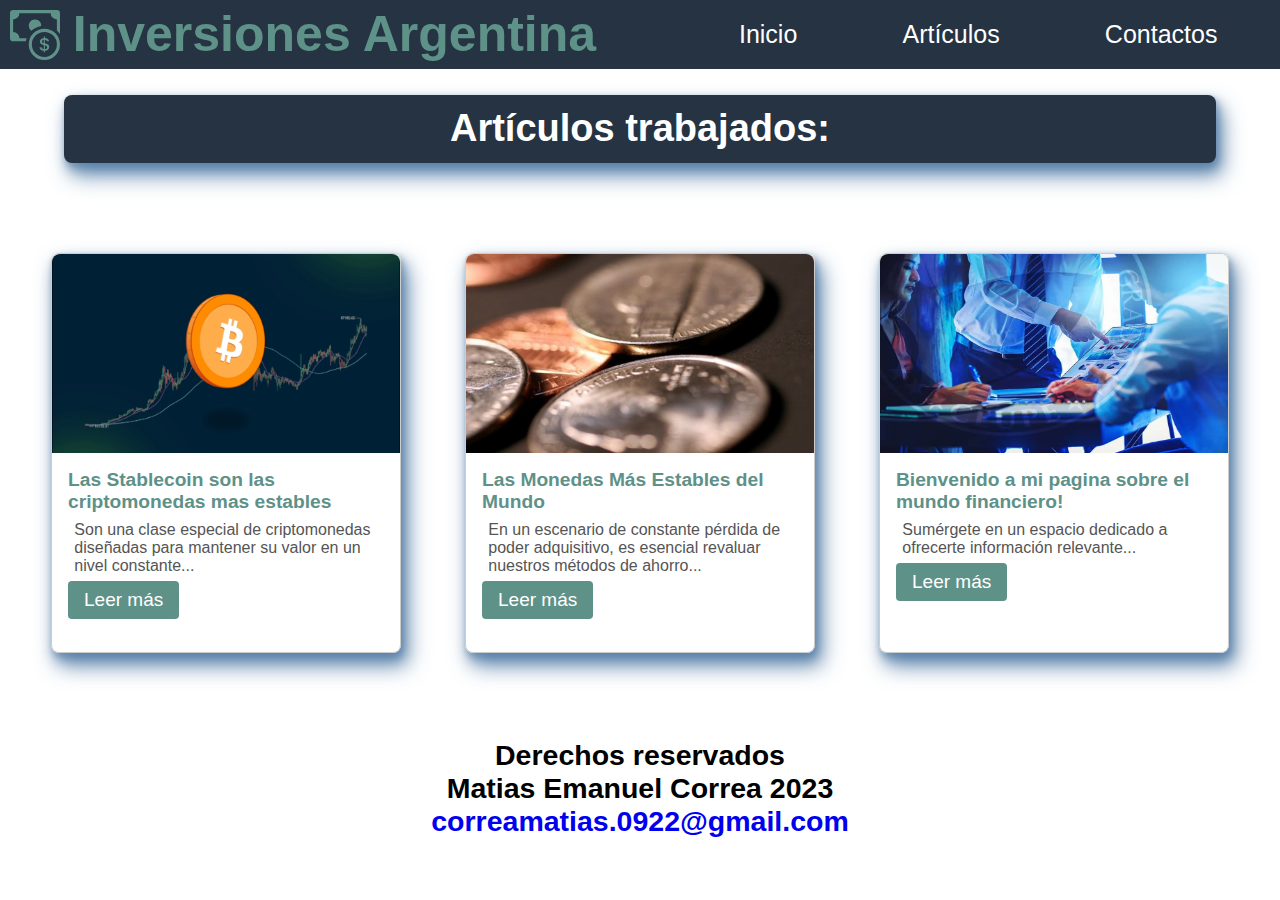
<file: index.html>
<!DOCTYPE html>
<html lang="es">
  <head>
    <meta charset="UTF-8" />
    <meta name="viewport" content="width=device-width, initial-scale=1.0" />
    <title>Artículos</title>
    <link rel="stylesheet" type="text/css" href="style.css" />
  </head>
  <body>
    <header>
      <a href="index.html">
        <h1 class="empresa__container">
          <span>
            <svg
              xmlns="http://www.w3.org/2000/svg"
              class="ico-svg"
              fill="currentColor"
              class="bi bi-cash-coin"
              viewBox="0 0 16 16">
              <path
                fill-rule="evenodd"
                d="M11 15a4 4 0 1 0 0-8 4 4 0 0 0 0 8zm5-4a5 5 0 1 1-10 0 5 5 0 0 1 10 0z" />
              <path
                d="M9.438 11.944c.047.596.518 1.06 1.363 1.116v.44h.375v-.443c.875-.061 1.386-.529 1.386-1.207 0-.618-.39-.936-1.09-1.1l-.296-.07v-1.2c.376.043.614.248.671.532h.658c-.047-.575-.54-1.024-1.329-1.073V8.5h-.375v.45c-.747.073-1.255.522-1.255 1.158 0 .562.378.92 1.007 1.066l.248.061v1.272c-.384-.058-.639-.27-.696-.563h-.668zm1.36-1.354c-.369-.085-.569-.26-.569-.522 0-.294.216-.514.572-.578v1.1h-.003zm.432.746c.449.104.655.272.655.569 0 .339-.257.571-.709.614v-1.195l.054.012z" />
              <path
                d="M1 0a1 1 0 0 0-1 1v8a1 1 0 0 0 1 1h4.083c.058-.344.145-.678.258-1H3a2 2 0 0 0-2-2V3a2 2 0 0 0 2-2h10a2 2 0 0 0 2 2v3.528c.38.34.717.728 1 1.154V1a1 1 0 0 0-1-1H1z" />
              <path
                d="M9.998 5.083 10 5a2 2 0 1 0-3.132 1.65 5.982 5.982 0 0 1 3.13-1.567z" />
            </svg>
          </span>
          <div class="nombre__empresa">Inversiones Argentina</div>
        </h1>
      </a>
      <div class="bars__menu" id="icon-menu">
        <span class="line1__bars-menu"></span>
        <span class="line2__bars-menu"></span>
        <span class="line3__bars-menu"></span>
      </div>
      <nav class="nav__links">
        <a href="index_inicio.html" class="nav__link">Inicio</a>
        <a href="index.html" class="nav__link">Artículos</a>
        <a href="index_Contac.html" class="nav__link">Contactos</a>
      </nav>
    </header>
    <div class="main">
      <h1 class="titulo">Artículos trabajados:</h1>
      <div class="card">
        <img
          src="img/la-historia-de-bitcoin-2.gif"
          alt="Descripción de la imagen"
          class="card__image" />
        <div class="card__content">
          <h2 class="card__title">
            Las Stablecoin son las criptomonedas mas estables
          </h2>
          <p class="card__description">
            Son una clase especial de criptomonedas diseñadas para mantener su
            valor en un nivel constante...
          </p>
          <a href="index_ar1.html" class="card__button">Leer más</a>
        </div>
      </div>
      <div class="card">
        <img
          src="img/CFD_inversis-e1360598162596.jpg"
          alt="Descripción de la imagen"
          class="card__image" />
        <div class="card__content">
          <h2 class="card__title">Las Monedas Más Estables del Mundo</h2>
          <p class="card__description">
            En un escenario de constante pérdida de poder adquisitivo, es
            esencial revaluar nuestros métodos de ahorro...
          </p>
          <a href="index_ar2.html" class="card__button">Leer más</a>
        </div>
      </div>
      <div class="card">
        <img
          src="img/Objetivos-de-las-Finanzas.webp"
          alt="Descripción de la imagen"
          class="card__image" />
        <div class="card__content">
          <h2 class="card__title">
            Bienvenido a mi pagina sobre el mundo financiero!
          </h2>
          <p class="card__description">
            Sumérgete en un espacio dedicado a ofrecerte información
            relevante...
          </p>
          <a href="index_inicio.html" class="card__button">Leer más</a>
        </div>
      </div>
    </div>
    <br />
    <footer>
      <h2>
        Derechos reservados <br />
        Matias Emanuel Correa 2023 <br />
        <a
          href="mailto:correamatias.0922@gmail.com"
          style="text-decoration: none"
          >correamatias.0922@gmail.com</a
        >
      </h2>
    </footer>
    <script src="script.js"></script>
  </body>
</html>
</file>
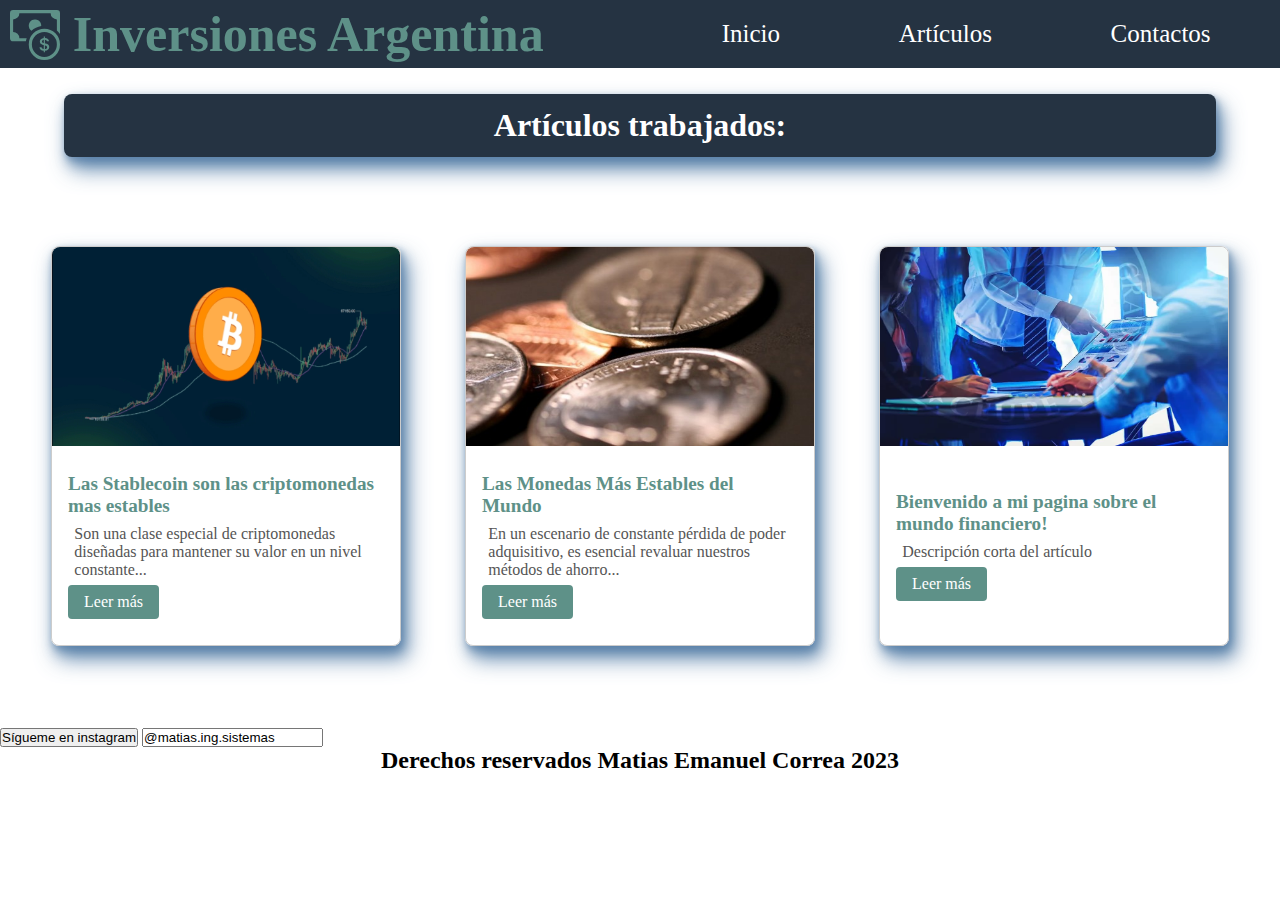
<file: pages/index.html>
<!DOCTYPE html>
<html lang="es">
  <head>
    <meta charset="UTF-8" />
    <meta name="viewport" content="width=device-width, initial-scale=1.0" />
    <title>Monedas Fuertes</title>
    <link rel="stylesheet" type="text/css" href="/css/style.css" />
  </head>
  <body>
    <header>
      <h1 class="empresa__container">
        <span>
          <svg
            xmlns="http://www.w3.org/2000/svg"
            class="ico-svg"
            fill="currentColor"
            class="bi bi-cash-coin"
            viewBox="0 0 16 16">
            <path
              fill-rule="evenodd"
              d="M11 15a4 4 0 1 0 0-8 4 4 0 0 0 0 8zm5-4a5 5 0 1 1-10 0 5 5 0 0 1 10 0z" />
            <path
              d="M9.438 11.944c.047.596.518 1.06 1.363 1.116v.44h.375v-.443c.875-.061 1.386-.529 1.386-1.207 0-.618-.39-.936-1.09-1.1l-.296-.07v-1.2c.376.043.614.248.671.532h.658c-.047-.575-.54-1.024-1.329-1.073V8.5h-.375v.45c-.747.073-1.255.522-1.255 1.158 0 .562.378.92 1.007 1.066l.248.061v1.272c-.384-.058-.639-.27-.696-.563h-.668zm1.36-1.354c-.369-.085-.569-.26-.569-.522 0-.294.216-.514.572-.578v1.1h-.003zm.432.746c.449.104.655.272.655.569 0 .339-.257.571-.709.614v-1.195l.054.012z" />
            <path
              d="M1 0a1 1 0 0 0-1 1v8a1 1 0 0 0 1 1h4.083c.058-.344.145-.678.258-1H3a2 2 0 0 0-2-2V3a2 2 0 0 0 2-2h10a2 2 0 0 0 2 2v3.528c.38.34.717.728 1 1.154V1a1 1 0 0 0-1-1H1z" />
            <path
              d="M9.998 5.083 10 5a2 2 0 1 0-3.132 1.65 5.982 5.982 0 0 1 3.13-1.567z" />
          </svg>
        </span>
        <div class="nombre__empresa">Inversiones Argentina</div>
      </h1>
      <div class="bars__menu" id="icon-menu">
        <span class="line1__bars-menu"></span>
        <span class="line2__bars-menu"></span>
        <span class="line3__bars-menu"></span>
      </div>
      <nav class="nav__links">
        <a href="/pages/index_inicio.html" class="nav__link">Inicio</a>
        <a href="/pages/index.html" class="nav__link">Artículos</a>
        <a href="#" class="nav__link">Contactos</a>
      </nav>
    </header>
    <div class="main">
      <h1 class="titulo">Artículos trabajados:</h1>
      <div class="card">
        <img
          src="/img/la-historia-de-bitcoin-2.gif"
          alt="Descripción de la imagen"
          class="card__image" />
        <div class="card__content">
          <h2 class="card__title">
            Las Stablecoin son las criptomonedas mas estables
          </h2>
          <p class="card__description">
            Son una clase especial de criptomonedas diseñadas para mantener su
            valor en un nivel constante...
          </p>
          <a href="/pages/index_ar1.html" class="card__button">Leer más</a>
        </div>
      </div>
      <div class="card">
        <img
          src="/img/CFD_inversis-e1360598162596.jpg"
          alt="Descripción de la imagen"
          class="card__image" />
        <div class="card__content">
          <h2 class="card__title">Las Monedas Más Estables del Mundo</h2>
          <p class="card__description">
            En un escenario de constante pérdida de poder adquisitivo, es
            esencial revaluar nuestros métodos de ahorro...
          </p>
          <a href="/pages/index_ar2.html" class="card__button">Leer más</a>
        </div>
      </div>
      <div class="card">
        <img
          src="/img/Objetivos-de-las-Finanzas.webp"
          alt="Descripción de la imagen"
          class="card__image" />
        <div class="card__content">
          <h2 class="card__title">
            Bienvenido a mi pagina sobre el mundo financiero!
          </h2>
          <p class="card__description">Descripción corta del artículo</p>
          <a href="/pages/index_inicio.html" class="card__button">Leer más</a>
        </div>
      </div>
    </div>
    <footer>
      <br />
      <button>Sígueme en instagram</button>
      <input type="text" value="@matias.ing.sistemas" />
      <h2>Derechos reservados Matias Emanuel Correa 2023</h2>
    </footer>
    <script src="/js/script.js"></script>
  </body>
</html>
</file>
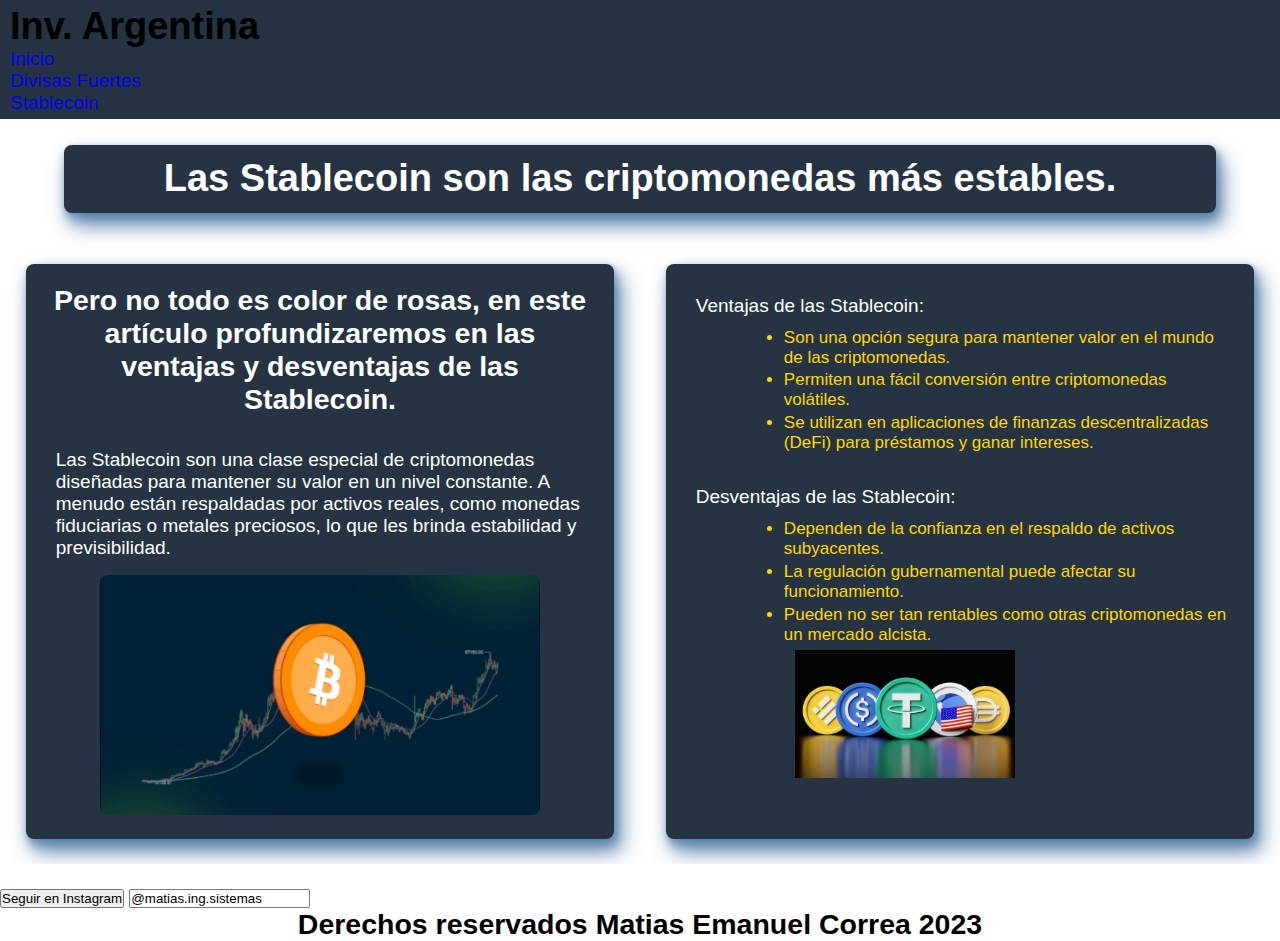
<file: index_1.1.html>
<!DOCTYPE html>
<html lang="es">
  <head>
    <meta charset="UTF-8" />
    <meta name="viewport" content="width=device-width, initial-scale=1.0" />
    <title>Stablecoin</title>
    <link rel="stylesheet" type="text/css" href="style.css" />
    <link rel="preconnect" href="https://fonts.googleapis.com" />
    <link rel="preconnect" href="https://fonts.gstatic.com" crossorigin />
    <link
      href="https://fonts.googleapis.com/css2?family=Edu+TAS+Beginner&family=Roboto+Slab:wght@300&display=swap"
      rel="stylesheet"
    />
  </head>
  <body>
    <header>
      <nav>
        <div class="contenedor1">
          <div class="ico_img1">
          </div>
          <h1>Inv. Argentina</h1>
        </div>
        <ul>
          <a href="index_inicio.html">
            <li class="header__item">Inicio</li>
          </a>
          <a href="index.html">
            <li class="header__item">Divisas Fuertes</li>
          </a>
          <a href="index_1.1.html">
            <li class="header__item">Stablecoin</li>
          </a>
        </ul>
      </nav>
    </header>
    <div class="main">
      <h1 class="titulo">
        Las Stablecoin son las criptomonedas más estables.
      </h1>
      <section>
        <h2>
          Pero no todo es color de rosas, en este artículo profundizaremos en
          las ventajas y desventajas de las Stablecoin.
        </h2>
        <br />
        <p>
          Las Stablecoin son una clase especial de criptomonedas diseñadas para
          mantener su valor en un nivel constante. A menudo están respaldadas
          por activos reales, como monedas fiduciarias o metales preciosos, lo
          que les brinda estabilidad y previsibilidad.
        </p>
        <div style="text-align: center">
          <img
            class="gif1"
            src="img\la-historia-de-bitcoin-2.gif"
            alt="Bitcoin"
          />
        </div>
      </section>
      <aside>
        <p>Ventajas de las Stablecoin:</p>
        <ul>
          <li>
            Son una opción segura para mantener valor en el mundo de las
            criptomonedas.
          </li>
          <li>Permiten una fácil conversión entre criptomonedas volátiles.</li>
          <li>
            Se utilizan en aplicaciones de finanzas descentralizadas (DeFi) para
            préstamos y ganar intereses.
          </li>
        </ul>
        <br />
        <p>Desventajas de las Stablecoin:</p>
        <ul>
          <li>
            Dependen de la confianza en el respaldo de activos subyacentes.
          </li>
          <li>La regulación gubernamental puede afectar su funcionamiento.</li>
          <li>
            Pueden no ser tan rentables como otras criptomonedas en un mercado
            alcista.
          </li>
        </ul>
        <div class="img_1">
          <img src="img\stablecoins.jpg" alt="Stablecoin" width="50%" />
        </div>
      </aside>
    </div>
    <footer>
      <br />
      <button>Seguir en Instagram</button>
      <input type="text" value="@matias.ing.sistemas" />
      <h2>Derechos reservados Matias Emanuel Correa 2023</h2>
    </footer>
  </body>
</html>
</file>
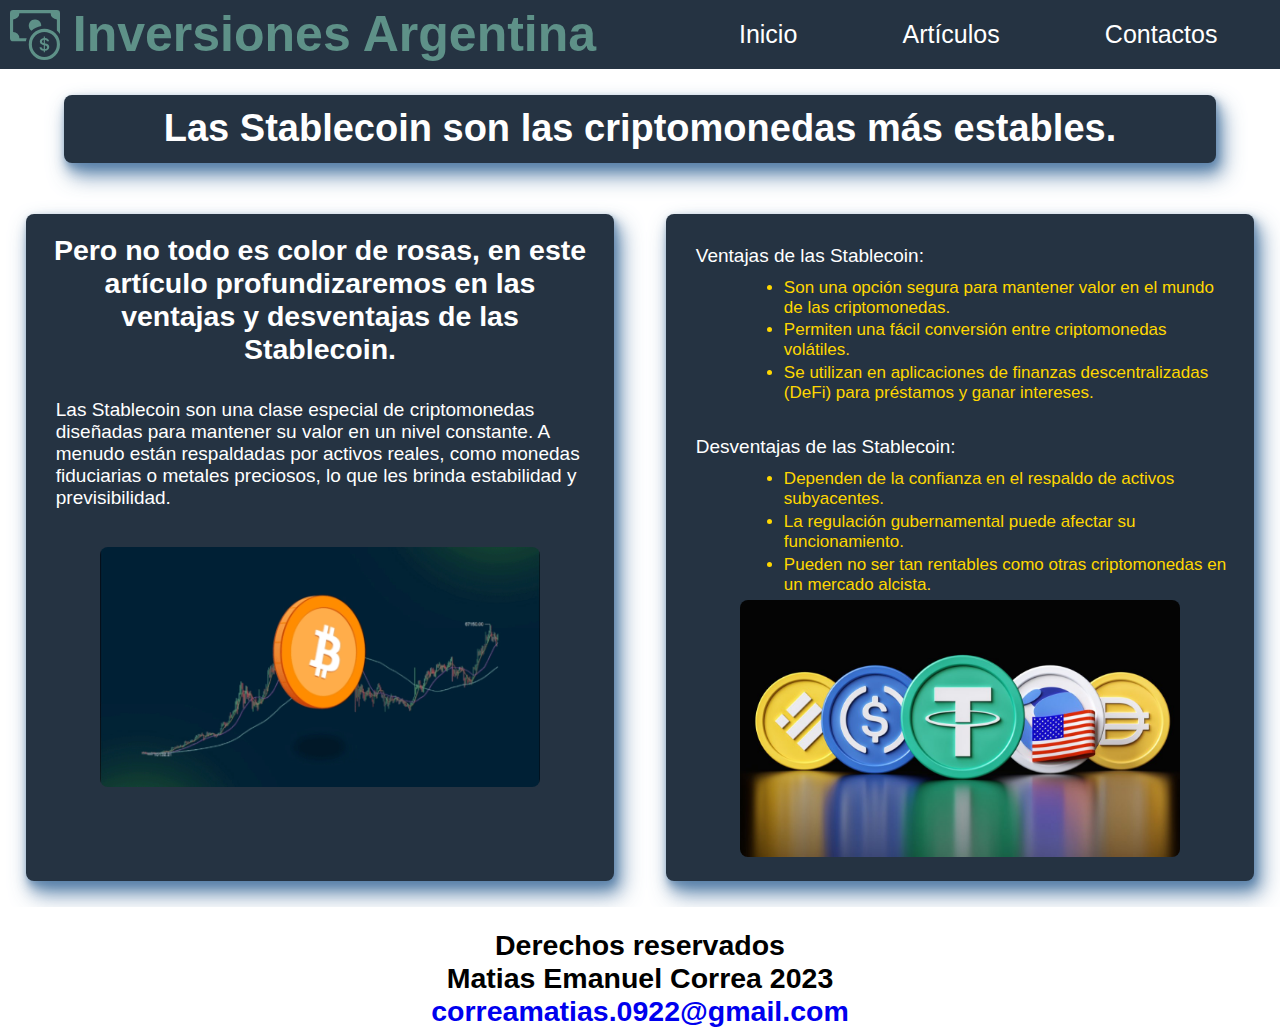
<file: index_ar1.html>
<!DOCTYPE html>
<html lang="es">
  <head>
    <meta charset="UTF-8" />
    <meta name="viewport" content="width=device-width, initial-scale=1.0" />
    <title>Stablecoin</title>
    <link rel="stylesheet" type="text/css" href="style.css" />
  </head>
  <body>
    <header>
      <a href="index.html">
        <h1 class="empresa__container">
          <span>
            <svg
              xmlns="http://www.w3.org/2000/svg"
              class="ico-svg"
              fill="currentColor"
              class="bi bi-cash-coin"
              viewBox="0 0 16 16">
              <path
                fill-rule="evenodd"
                d="M11 15a4 4 0 1 0 0-8 4 4 0 0 0 0 8zm5-4a5 5 0 1 1-10 0 5 5 0 0 1 10 0z" />
              <path
                d="M9.438 11.944c.047.596.518 1.06 1.363 1.116v.44h.375v-.443c.875-.061 1.386-.529 1.386-1.207 0-.618-.39-.936-1.09-1.1l-.296-.07v-1.2c.376.043.614.248.671.532h.658c-.047-.575-.54-1.024-1.329-1.073V8.5h-.375v.45c-.747.073-1.255.522-1.255 1.158 0 .562.378.92 1.007 1.066l.248.061v1.272c-.384-.058-.639-.27-.696-.563h-.668zm1.36-1.354c-.369-.085-.569-.26-.569-.522 0-.294.216-.514.572-.578v1.1h-.003zm.432.746c.449.104.655.272.655.569 0 .339-.257.571-.709.614v-1.195l.054.012z" />
              <path
                d="M1 0a1 1 0 0 0-1 1v8a1 1 0 0 0 1 1h4.083c.058-.344.145-.678.258-1H3a2 2 0 0 0-2-2V3a2 2 0 0 0 2-2h10a2 2 0 0 0 2 2v3.528c.38.34.717.728 1 1.154V1a1 1 0 0 0-1-1H1z" />
              <path
                d="M9.998 5.083 10 5a2 2 0 1 0-3.132 1.65 5.982 5.982 0 0 1 3.13-1.567z" />
            </svg>
          </span>
          <div class="nombre__empresa">Inversiones Argentina</div>
        </h1>
      </a>
      <div class="bars__menu" id="icon-menu">
        <span class="line1__bars-menu"></span>
        <span class="line2__bars-menu"></span>
        <span class="line3__bars-menu"></span>
      </div>
      <nav class="nav__links">
        <a href="index_inicio.html" class="nav__link">Inicio</a>
        <a href="index.html" class="nav__link">Artículos</a>
        <a href="index_Contac.html" class="nav__link">Contactos</a>
      </nav>
    </header>
    <div class="main">
      <h1 class="titulo">Las Stablecoin son las criptomonedas más estables.</h1>
      <section>
        <h2>
          Pero no todo es color de rosas, en este artículo profundizaremos en
          las ventajas y desventajas de las Stablecoin.
        </h2>
        <br />
        <p>
          Las Stablecoin son una clase especial de criptomonedas diseñadas para
          mantener su valor en un nivel constante. A menudo están respaldadas
          por activos reales, como monedas fiduciarias o metales preciosos, lo
          que les brinda estabilidad y previsibilidad.
        </p>
        <br />
        <img
          class="gif1"
          src="img/la-historia-de-bitcoin-2.gif"
          alt="Bitcoin" />
      </section>
      <aside>
        <p>Ventajas de las Stablecoin:</p>
        <ul>
          <li>
            Son una opción segura para mantener valor en el mundo de las
            criptomonedas.
          </li>
          <li>Permiten una fácil conversión entre criptomonedas volátiles.</li>
          <li>
            Se utilizan en aplicaciones de finanzas descentralizadas (DeFi) para
            préstamos y ganar intereses.
          </li>
        </ul>
        <br />
        <p>Desventajas de las Stablecoin:</p>
        <ul>
          <li>
            Dependen de la confianza en el respaldo de activos subyacentes.
          </li>
          <li>La regulación gubernamental puede afectar su funcionamiento.</li>
          <li>
            Pueden no ser tan rentables como otras criptomonedas en un mercado
            alcista.
          </li>
        </ul>
        <img class="img_1" src="img/stablecoins.jpg" alt="Stablecoin" />
      </aside>
    </div>
    <br />
    <footer>
      <h2>
        Derechos reservados <br />
        Matias Emanuel Correa 2023 <br />
        <a
          href="mailto:correamatias.0922@gmail.com"
          style="text-decoration: none"
          >correamatias.0922@gmail.com</a
        >
      </h2>
    </footer>
    <script src="script.js"></script>
  </body>
</html>
</file>
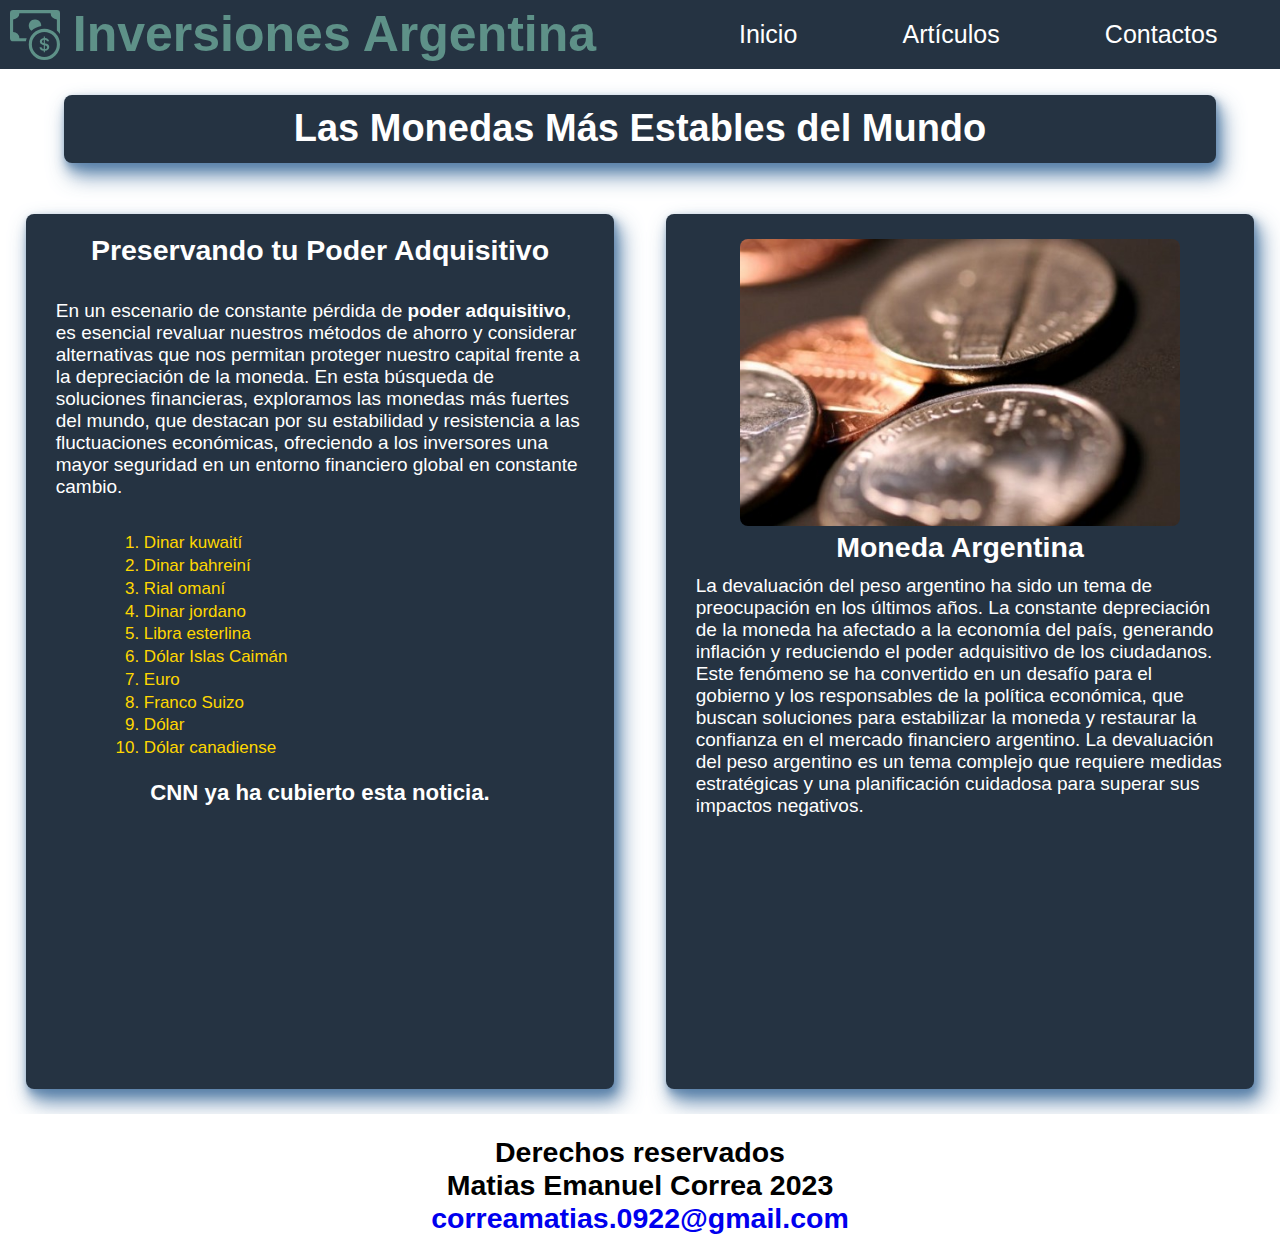
<file: index_ar2.html>
<!DOCTYPE html>
<html lang="es">
  <head>
    <meta charset="UTF-8" />
    <meta name="viewport" content="width=device-width, initial-scale=1.0" />
    <title>Divisas del mundo</title>
    <link rel="stylesheet" type="text/css" href="style.css" />
  </head>
  <body>
    <header>
      <a href="index.html">
        <h1 class="empresa__container">
          <span>
            <svg
              xmlns="http://www.w3.org/2000/svg"
              class="ico-svg"
              fill="currentColor"
              class="bi bi-cash-coin"
              viewBox="0 0 16 16">
              <path
                fill-rule="evenodd"
                d="M11 15a4 4 0 1 0 0-8 4 4 0 0 0 0 8zm5-4a5 5 0 1 1-10 0 5 5 0 0 1 10 0z" />
              <path
                d="M9.438 11.944c.047.596.518 1.06 1.363 1.116v.44h.375v-.443c.875-.061 1.386-.529 1.386-1.207 0-.618-.39-.936-1.09-1.1l-.296-.07v-1.2c.376.043.614.248.671.532h.658c-.047-.575-.54-1.024-1.329-1.073V8.5h-.375v.45c-.747.073-1.255.522-1.255 1.158 0 .562.378.92 1.007 1.066l.248.061v1.272c-.384-.058-.639-.27-.696-.563h-.668zm1.36-1.354c-.369-.085-.569-.26-.569-.522 0-.294.216-.514.572-.578v1.1h-.003zm.432.746c.449.104.655.272.655.569 0 .339-.257.571-.709.614v-1.195l.054.012z" />
              <path
                d="M1 0a1 1 0 0 0-1 1v8a1 1 0 0 0 1 1h4.083c.058-.344.145-.678.258-1H3a2 2 0 0 0-2-2V3a2 2 0 0 0 2-2h10a2 2 0 0 0 2 2v3.528c.38.34.717.728 1 1.154V1a1 1 0 0 0-1-1H1z" />
              <path
                d="M9.998 5.083 10 5a2 2 0 1 0-3.132 1.65 5.982 5.982 0 0 1 3.13-1.567z" />
            </svg>
          </span>
          <div class="nombre__empresa">Inversiones Argentina</div>
        </h1>
      </a>
      <div class="bars__menu" id="icon-menu">
        <span class="line1__bars-menu"></span>
        <span class="line2__bars-menu"></span>
        <span class="line3__bars-menu"></span>
      </div>
      <nav class="nav__links">
        <a href="index_inicio.html" class="nav__link">Inicio</a>
        <a href="index.html" class="nav__link">Artículos</a>
        <a href="index_Contac.html" class="nav__link">Contactos</a>
      </nav>
    </header>
    <div class="main">
      <h1 class="titulo">Las Monedas Más Estables del Mundo</h1>
      <section>
        <h2>Preservando tu Poder Adquisitivo</h2>
        <br />
        <p>
          En un escenario de constante pérdida de
          <strong>poder adquisitivo</strong>, es esencial revaluar nuestros
          métodos de ahorro y considerar alternativas que nos permitan proteger
          nuestro capital frente a la depreciación de la moneda. En esta
          búsqueda de soluciones financieras, exploramos las monedas más fuertes
          del mundo, que destacan por su estabilidad y resistencia a las
          fluctuaciones económicas, ofreciendo a los inversores una mayor
          seguridad en un entorno financiero global en constante cambio.
        </p>
        <br />
        <ol>
          <li>Dinar kuwaití</li>
          <li>Dinar bahreiní</li>
          <li>Rial omaní</li>
          <li>Dinar jordano</li>
          <li>Libra esterlina</li>
          <li>Dólar Islas Caimán</li>
          <li>Euro</li>
          <li>Franco Suizo</li>
          <li>Dólar</li>
          <li>Dólar canadiense</li>
        </ol>
        <br />
        <h3 style="margin-bottom: 1.45%">CNN ya ha cubierto esta noticia.</h3>
        <div class="contenedor__video1">
          <iframe
            height="100%"
            width="100%"
            src="https://www.youtube.com/embed/3mJ78v_U27w?si=i4YmDpQhzL8evb-l"
            title="YouTube video player"
            frameborder="0"
            allow="accelerometer; autoplay; clipboard-write; encrypted-media; gyroscope; picture-in-picture; web-share"
            allowfullscreen></iframe>
        </div>
      </section>
      <aside>
        <img
          class="img_1"
          src="img/CFD_inversis-e1360598162596.jpg"
          alt="Divisas" />
        <br />
        <h2>Moneda Argentina</h2>
        <p>
          La devaluación del peso argentino ha sido un tema de preocupación en
          los últimos años. La constante depreciación de la moneda ha afectado a
          la economía del país, generando inflación y reduciendo el poder
          adquisitivo de los ciudadanos. Este fenómeno se ha convertido en un
          desafío para el gobierno y los responsables de la política económica,
          que buscan soluciones para estabilizar la moneda y restaurar la
          confianza en el mercado financiero argentino. La devaluación del peso
          argentino es un tema complejo que requiere medidas estratégicas y una
          planificación cuidadosa para superar sus impactos negativos.
        </p>
      </aside>
    </div>
    <br />
    <footer>
      <h2>
        Derechos reservados <br />
        Matias Emanuel Correa 2023 <br />
        <a
          href="mailto:correamatias.0922@gmail.com"
          style="text-decoration: none"
          >correamatias.0922@gmail.com</a
        >
      </h2>
    </footer>
    <script src="script.js"></script>
  </body>
</html>
</file>
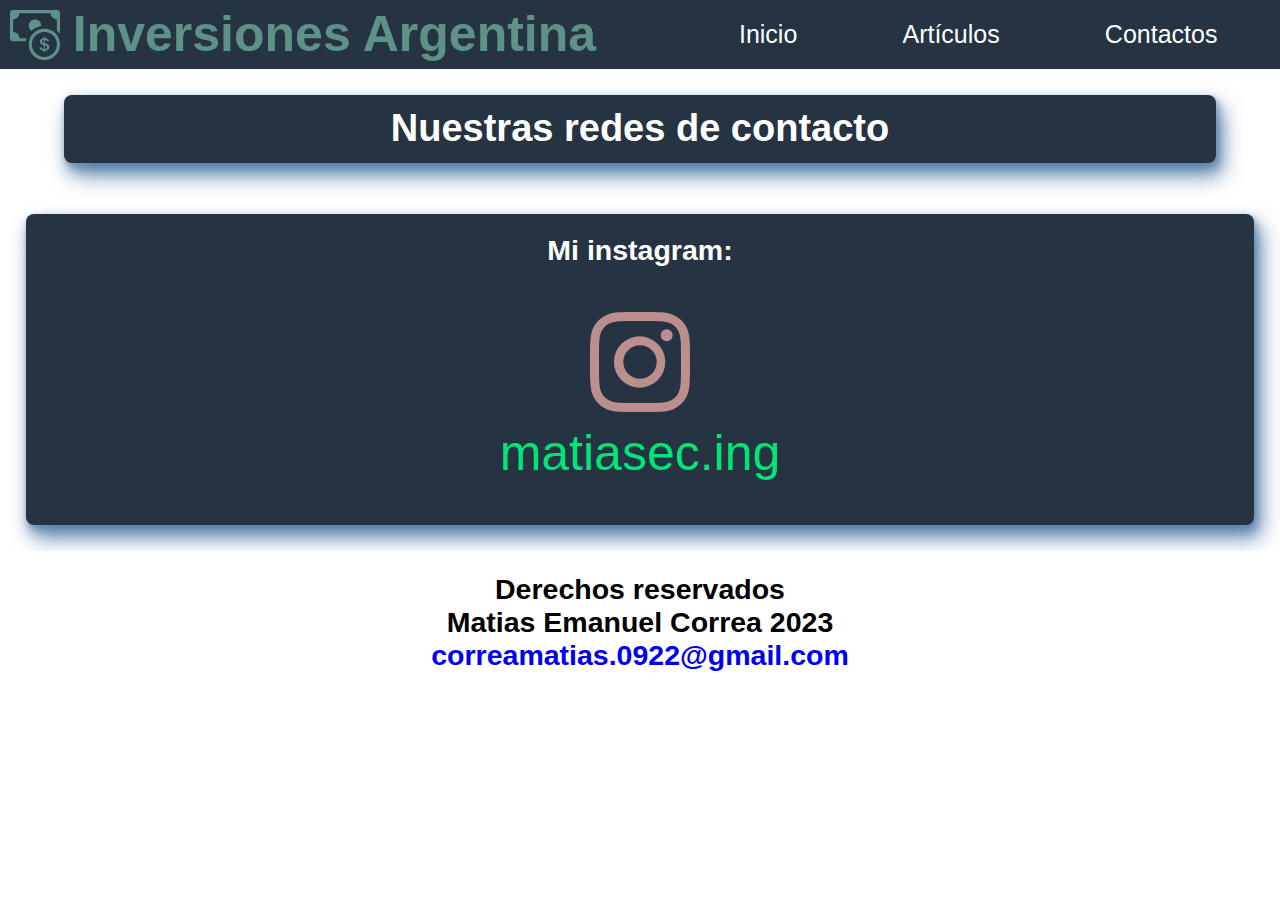
<file: index_Contac.html>
<!DOCTYPE html>
<html lang="es">
  <head>
    <meta charset="UTF-8" />
    <meta name="viewport" content="width=device-width, initial-scale=1.0" />
    <title>Contactos</title>
    <link rel="stylesheet" type="text/css" href="style.css" />
  </head>
  <body>
    <header>
      <a href="index.html">
        <h1 class="empresa__container">
          <span>
            <svg
              xmlns="http://www.w3.org/2000/svg"
              class="ico-svg"
              fill="currentColor"
              class="bi bi-cash-coin"
              viewBox="0 0 16 16">
              <path
                fill-rule="evenodd"
                d="M11 15a4 4 0 1 0 0-8 4 4 0 0 0 0 8zm5-4a5 5 0 1 1-10 0 5 5 0 0 1 10 0z" />
              <path
                d="M9.438 11.944c.047.596.518 1.06 1.363 1.116v.44h.375v-.443c.875-.061 1.386-.529 1.386-1.207 0-.618-.39-.936-1.09-1.1l-.296-.07v-1.2c.376.043.614.248.671.532h.658c-.047-.575-.54-1.024-1.329-1.073V8.5h-.375v.45c-.747.073-1.255.522-1.255 1.158 0 .562.378.92 1.007 1.066l.248.061v1.272c-.384-.058-.639-.27-.696-.563h-.668zm1.36-1.354c-.369-.085-.569-.26-.569-.522 0-.294.216-.514.572-.578v1.1h-.003zm.432.746c.449.104.655.272.655.569 0 .339-.257.571-.709.614v-1.195l.054.012z" />
              <path
                d="M1 0a1 1 0 0 0-1 1v8a1 1 0 0 0 1 1h4.083c.058-.344.145-.678.258-1H3a2 2 0 0 0-2-2V3a2 2 0 0 0 2-2h10a2 2 0 0 0 2 2v3.528c.38.34.717.728 1 1.154V1a1 1 0 0 0-1-1H1z" />
              <path
                d="M9.998 5.083 10 5a2 2 0 1 0-3.132 1.65 5.982 5.982 0 0 1 3.13-1.567z" />
            </svg>
          </span>
          <div class="nombre__empresa">Inversiones Argentina</div>
        </h1>
      </a>
      <div class="bars__menu" id="icon-menu">
        <span class="line1__bars-menu"></span>
        <span class="line2__bars-menu"></span>
        <span class="line3__bars-menu"></span>
      </div>
      <nav class="nav__links">
        <a href="index_inicio.html" class="nav__link">Inicio</a>
        <a href="index.html" class="nav__link">Artículos</a>
        <a href="index_Contac.html" class="nav__link">Contactos</a>
      </nav>
    </header>
    <div class="main">
      <h1 class="titulo">Nuestras redes de contacto</h1>
      <section>
        <h2>Mi instagram:</h2>
        <br />
        <p>
          <div>
            <a href="https://instagram.com/matiasec.ing?igshid=YTQwZjQ0NmI0OA==" class="link_IG"
              ><div class="icon_ig">
                <svg
                  xmlns="http://www.w3.org/2000/svg"
                  width="100"
                  height="100"
                  fill="currentColor"
                  class="bi bi-instagram"
                  viewBox="0 0 16 16">
                 <path
                    d="M8 0C5.829 0 5.556.01 4.703.048 3.85.088 3.269.222 2.76.42a3.917 3.917 0 0 0-1.417.923A3.927 3.927 0 0 0 .42 2.76C.222 3.268.087 3.85.048 4.7.01 5.555 0 5.827 0 8.001c0 2.172.01 2.444.048 3.297.04.852.174 1.433.372 1.942.205.526.478.972.923 1.417.444.445.89.719 1.416.923.51.198 1.09.333 1.942.372C5.555 15.99 5.827 16 8 16s2.444-.01 3.298-.048c.851-.04 1.434-.174 1.943-.372a3.916 3.916 0 0 0 1.416-.923c.445-.445.718-.891.923-1.417.197-.509.332-1.09.372-1.942C15.99 10.445 16 10.173 16 8s-.01-2.445-.048-3.299c-.04-.851-.175-1.433-.372-1.941a3.926 3.926 0 0 0-.923-1.417A3.911 3.911 0 0 0 13.24.42c-.51-.198-1.092-.333-1.943-.372C10.443.01 10.172 0 7.998 0h.003zm-.717 1.442h.718c2.136 0 2.389.007 3.232.046.78.035 1.204.166 1.486.275.373.145.64.319.92.599.28.28.453.546.598.92.11.281.24.705.275 1.485.039.843.047 1.096.047 3.231s-.008 2.389-.047 3.232c-.035.78-.166 1.203-.275 1.485a2.47 2.47 0 0 1-.599.919c-.28.28-.546.453-.92.598-.28.11-.704.24-1.485.276-.843.038-1.096.047-3.232.047s-2.39-.009-3.233-.047c-.78-.036-1.203-.166-1.485-.276a2.478 2.478 0 0 1-.92-.598 2.48 2.48 0 0 1-.6-.92c-.109-.281-.24-.705-.275-1.485-.038-.843-.046-1.096-.046-3.233 0-2.136.008-2.388.046-3.231.036-.78.166-1.204.276-1.486.145-.373.319-.64.599-.92.28-.28.546-.453.92-.598.282-.11.705-.24 1.485-.276.738-.034 1.024-.044 2.515-.045v.002zm4.988 1.328a.96.96 0 1 0 0 1.92.96.96 0 0 0 0-1.92zm-4.27 1.122a4.109 4.109 0 1 0 0 8.217 4.109 4.109 0 0 0 0-8.217zm0 1.441a2.667 2.667 0 1 1 0 5.334 2.667 2.667 0 0 1 0-5.334" />
                </svg>
             </div>
              matiasec.ing</a>
        </div>
        </p>
      </section>
    </div>
    <br />
    <footer>
      <h2>
        Derechos reservados <br />
        Matias Emanuel Correa 2023 <br />
        <a
          href="mailto:correamatias.0922@gmail.com"
          style="text-decoration: none"
          >correamatias.0922@gmail.com</a
        >
      </h2>
    </footer>
    <script src="script.js"></script>
  </body>
</html>
</file>
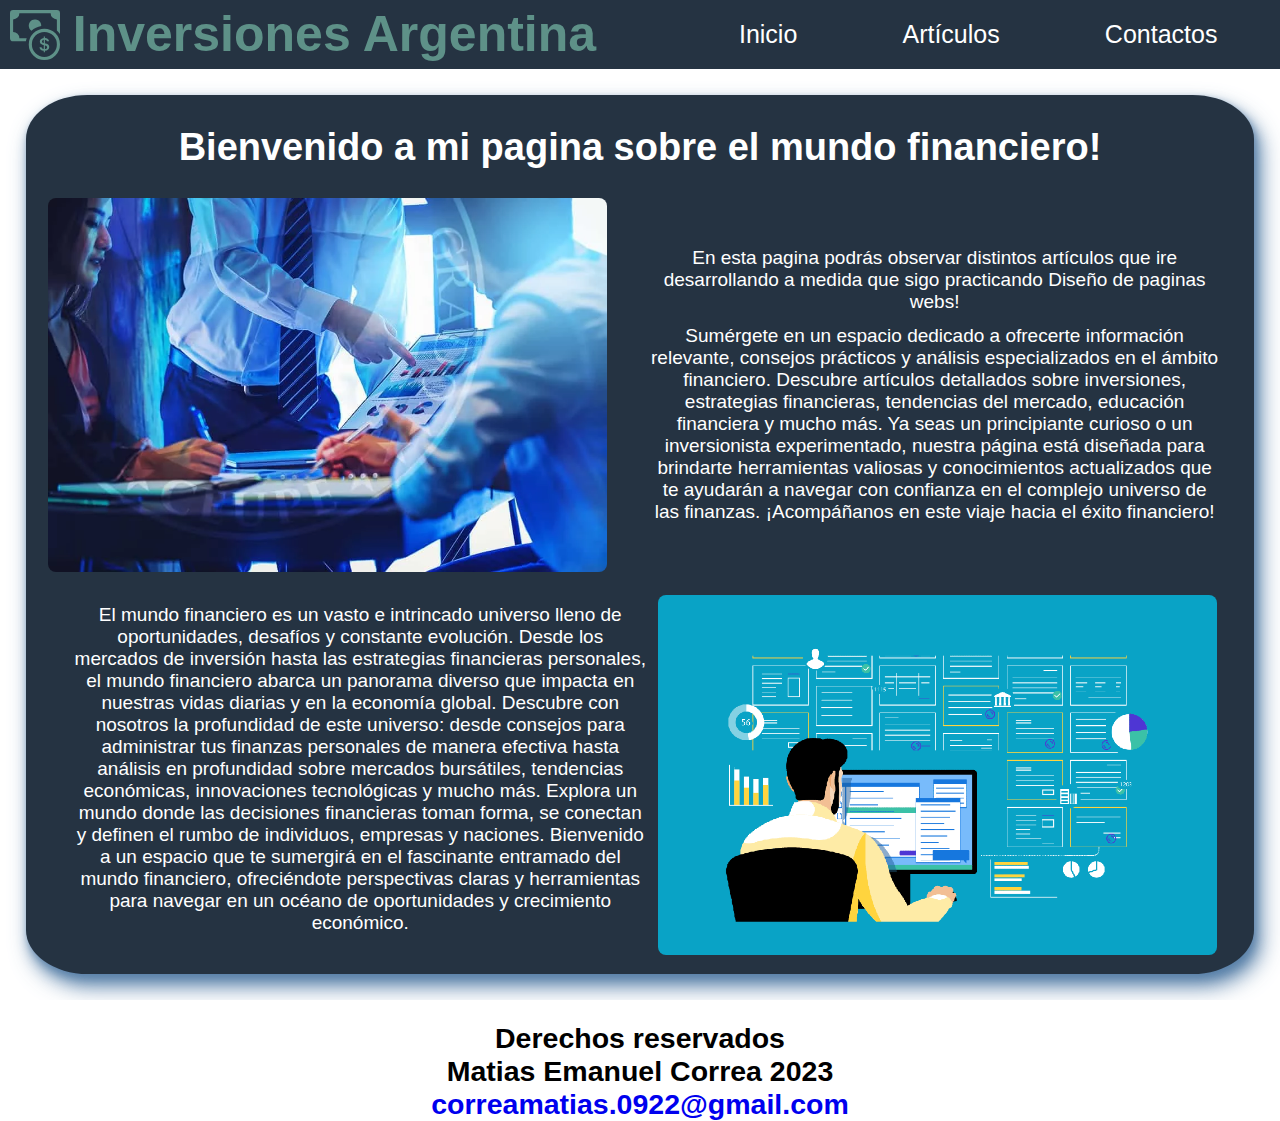
<file: index_inicio.html>
<!DOCTYPE html>
<html lang="es">
  <head>
    <meta charset="UTF-8" />
    <meta name="viewport" content="width=device-width, initial-scale=1.0" />
    <title>Acerca de nosotros...</title>
    <link rel="stylesheet" type="text/css" href="style.css" />
  </head>
  <body>
    <header>
      <a href="index.html">
        <h1 class="empresa__container">
          <span>
            <svg
              xmlns="http://www.w3.org/2000/svg"
              class="ico-svg"
              fill="currentColor"
              class="bi bi-cash-coin"
              viewBox="0 0 16 16">
              <path
                fill-rule="evenodd"
                d="M11 15a4 4 0 1 0 0-8 4 4 0 0 0 0 8zm5-4a5 5 0 1 1-10 0 5 5 0 0 1 10 0z" />
              <path
                d="M9.438 11.944c.047.596.518 1.06 1.363 1.116v.44h.375v-.443c.875-.061 1.386-.529 1.386-1.207 0-.618-.39-.936-1.09-1.1l-.296-.07v-1.2c.376.043.614.248.671.532h.658c-.047-.575-.54-1.024-1.329-1.073V8.5h-.375v.45c-.747.073-1.255.522-1.255 1.158 0 .562.378.92 1.007 1.066l.248.061v1.272c-.384-.058-.639-.27-.696-.563h-.668zm1.36-1.354c-.369-.085-.569-.26-.569-.522 0-.294.216-.514.572-.578v1.1h-.003zm.432.746c.449.104.655.272.655.569 0 .339-.257.571-.709.614v-1.195l.054.012z" />
              <path
                d="M1 0a1 1 0 0 0-1 1v8a1 1 0 0 0 1 1h4.083c.058-.344.145-.678.258-1H3a2 2 0 0 0-2-2V3a2 2 0 0 0 2-2h10a2 2 0 0 0 2 2v3.528c.38.34.717.728 1 1.154V1a1 1 0 0 0-1-1H1z" />
              <path
                d="M9.998 5.083 10 5a2 2 0 1 0-3.132 1.65 5.982 5.982 0 0 1 3.13-1.567z" />
            </svg>
          </span>
          <div class="nombre__empresa">Inversiones Argentina</div>
        </h1>
      </a>
      <div class="bars__menu" id="icon-menu">
        <span class="line1__bars-menu"></span>
        <span class="line2__bars-menu"></span>
        <span class="line3__bars-menu"></span>
      </div>
      <nav class="nav__links">
        <a href="index_inicio.html" class="nav__link">Inicio</a>
        <a href="index.html" class="nav__link">Artículos</a>
        <a href="index_Contac.html" class="nav__link">Contactos</a>
      </nav>
    </header>
    <div class="main">
      <div id="Inicio">
        <h1 id="Titulo_inicio">
          Bienvenido a mi pagina sobre el mundo financiero!
        </h1>
        <img
          id="img_inicio1"
          class="img_1"
          src="img/Objetivos-de-las-Finanzas.webp"
          alt="Imagen de inversiones" />
        <div id="Texto_inicio1">
          <p>
            En esta pagina podrás observar distintos artículos que ire
            desarrollando a medida que sigo practicando Diseño de paginas webs!
          </p>
          <p>
            Sumérgete en un espacio dedicado a ofrecerte información relevante,
            consejos prácticos y análisis especializados en el ámbito
            financiero. Descubre artículos detallados sobre inversiones,
            estrategias financieras, tendencias del mercado, educación
            financiera y mucho más. Ya seas un principiante curioso o un
            inversionista experimentado, nuestra página está diseñada para
            brindarte herramientas valiosas y conocimientos actualizados que te
            ayudarán a navegar con confianza en el complejo universo de las
            finanzas. ¡Acompáñanos en este viaje hacia el éxito financiero!
          </p>
        </div>
        <div id="Texto_inicio2">
          <p>
            El mundo financiero es un vasto e intrincado universo lleno de
            oportunidades, desafíos y constante evolución. Desde los mercados de
            inversión hasta las estrategias financieras personales, el mundo
            financiero abarca un panorama diverso que impacta en nuestras vidas
            diarias y en la economía global. Descubre con nosotros la
            profundidad de este universo: desde consejos para administrar tus
            finanzas personales de manera efectiva hasta análisis en profundidad
            sobre mercados bursátiles, tendencias económicas, innovaciones
            tecnológicas y mucho más. Explora un mundo donde las decisiones
            financieras toman forma, se conectan y definen el rumbo de
            individuos, empresas y naciones. Bienvenido a un espacio que te
            sumergirá en el fascinante entramado del mundo financiero,
            ofreciéndote perspectivas claras y herramientas para navegar en un
            océano de oportunidades y crecimiento económico.
          </p>
        </div>
        <img
          id="gif1_inicio"
          class="gif1"
          src="img/Finanzas-cursos-1024x658.webp"
          alt="GIF" />
      </div>
    </div>
    <br />
    <footer>
      <h2>
        Derechos reservados <br />
        Matias Emanuel Correa 2023 <br />
        <a
          href="mailto:correamatias.0922@gmail.com"
          style="text-decoration: none"
          >correamatias.0922@gmail.com</a
        >
      </h2>
    </footer>
    <script src="script.js"></script>
  </body>
</html>
</file>
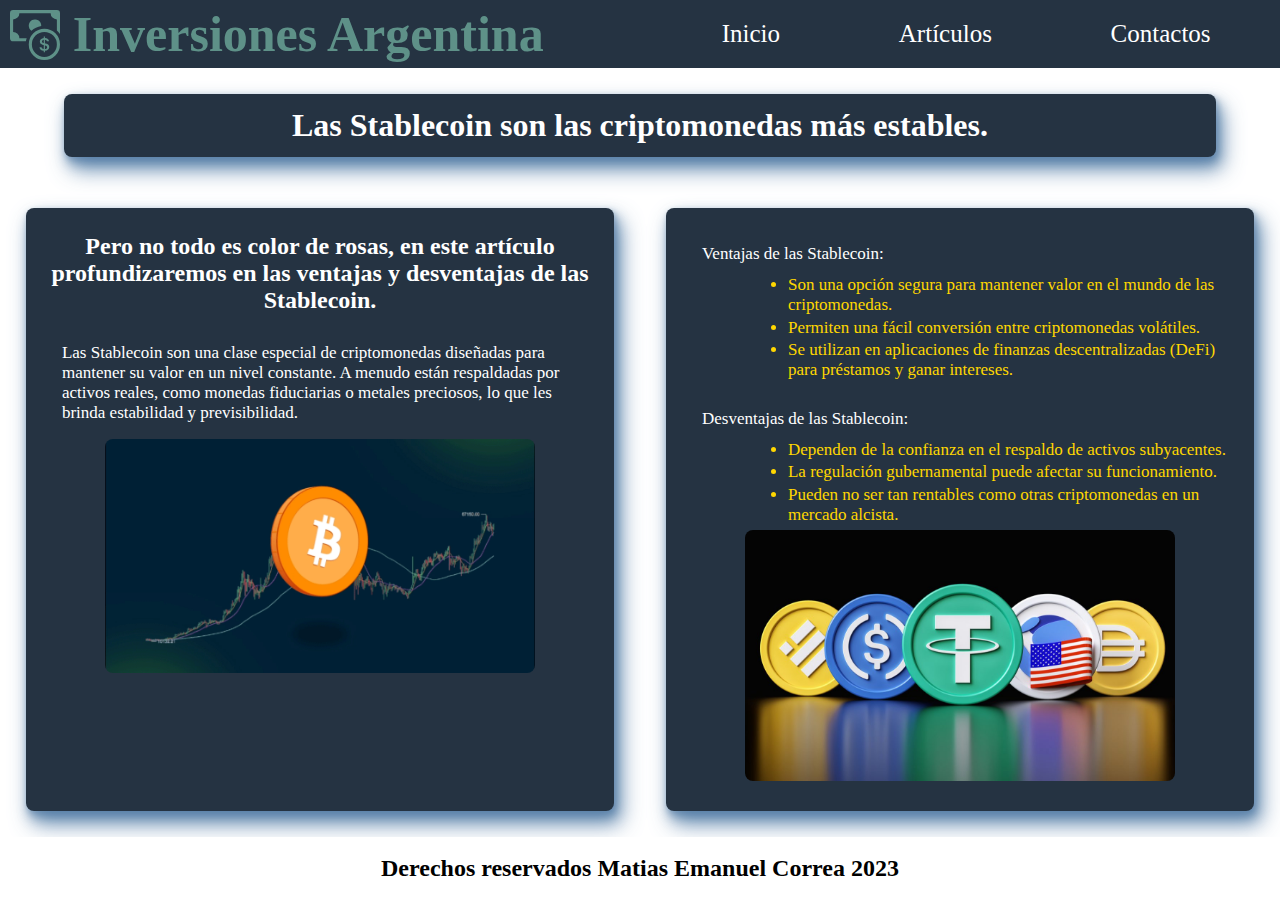
<file: pages/index_ar1.html>
<!DOCTYPE html>
<html lang="es">
  <head>
    <meta charset="UTF-8" />
    <meta name="viewport" content="width=device-width, initial-scale=1.0" />
    <title>Stablecoin</title>
    <link rel="stylesheet" type="text/css" href="../css/style.css" />
  </head>
  <body>
    <header>
      <h1 class="empresa__container">
        <span>
          <svg
            xmlns="http://www.w3.org/2000/svg"
            class="ico-svg"
            fill="currentColor"
            class="bi bi-cash-coin"
            viewBox="0 0 16 16">
            <path
              fill-rule="evenodd"
              d="M11 15a4 4 0 1 0 0-8 4 4 0 0 0 0 8zm5-4a5 5 0 1 1-10 0 5 5 0 0 1 10 0z" />
            <path
              d="M9.438 11.944c.047.596.518 1.06 1.363 1.116v.44h.375v-.443c.875-.061 1.386-.529 1.386-1.207 0-.618-.39-.936-1.09-1.1l-.296-.07v-1.2c.376.043.614.248.671.532h.658c-.047-.575-.54-1.024-1.329-1.073V8.5h-.375v.45c-.747.073-1.255.522-1.255 1.158 0 .562.378.92 1.007 1.066l.248.061v1.272c-.384-.058-.639-.27-.696-.563h-.668zm1.36-1.354c-.369-.085-.569-.26-.569-.522 0-.294.216-.514.572-.578v1.1h-.003zm.432.746c.449.104.655.272.655.569 0 .339-.257.571-.709.614v-1.195l.054.012z" />
            <path
              d="M1 0a1 1 0 0 0-1 1v8a1 1 0 0 0 1 1h4.083c.058-.344.145-.678.258-1H3a2 2 0 0 0-2-2V3a2 2 0 0 0 2-2h10a2 2 0 0 0 2 2v3.528c.38.34.717.728 1 1.154V1a1 1 0 0 0-1-1H1z" />
            <path
              d="M9.998 5.083 10 5a2 2 0 1 0-3.132 1.65 5.982 5.982 0 0 1 3.13-1.567z" />
          </svg>
        </span>
        <div class="nombre__empresa">Inversiones Argentina</div>
      </h1>
      <div class="bars__menu" id="icon-menu">
        <span class="line1__bars-menu"></span>
        <span class="line2__bars-menu"></span>
        <span class="line3__bars-menu"></span>
      </div>
      <nav class="nav__links">
        <a href="/pages/index_inicio.html" class="nav__link">Inicio</a>
        <a href="/index.html" class="nav__link">Artículos</a>
        <a href="#" class="nav__link">Contactos</a>
      </nav>
    </header>
    <div class="main">
      <h1 class="titulo">Las Stablecoin son las criptomonedas más estables.</h1>
      <section>
        <h2>
          Pero no todo es color de rosas, en este artículo profundizaremos en
          las ventajas y desventajas de las Stablecoin.
        </h2>
        <br />
        <p>
          Las Stablecoin son una clase especial de criptomonedas diseñadas para
          mantener su valor en un nivel constante. A menudo están respaldadas
          por activos reales, como monedas fiduciarias o metales preciosos, lo
          que les brinda estabilidad y previsibilidad.
        </p>
        <div style="text-align: center">
          <img
            class="gif1"
            src="/img/la-historia-de-bitcoin-2.gif"
            alt="Bitcoin" />
        </div>
      </section>
      <aside>
        <p>Ventajas de las Stablecoin:</p>
        <ul>
          <li>
            Son una opción segura para mantener valor en el mundo de las
            criptomonedas.
          </li>
          <li>Permiten una fácil conversión entre criptomonedas volátiles.</li>
          <li>
            Se utilizan en aplicaciones de finanzas descentralizadas (DeFi) para
            préstamos y ganar intereses.
          </li>
        </ul>
        <br />
        <p>Desventajas de las Stablecoin:</p>
        <ul>
          <li>
            Dependen de la confianza en el respaldo de activos subyacentes.
          </li>
          <li>La regulación gubernamental puede afectar su funcionamiento.</li>
          <li>
            Pueden no ser tan rentables como otras criptomonedas en un mercado
            alcista.
          </li>
        </ul>
        <div style="text-align: center">
          <img
            class="img_1"
            src="/img/stablecoins.jpg"
            alt="Stablecoin"
            width="50%" />
        </div>
      </aside>
    </div>
    <br />
    <footer>
      <h2>Derechos reservados Matias Emanuel Correa 2023</h2>
    </footer>
    <script src="/js/script.js"></script>
  </body>
</html>
</file>
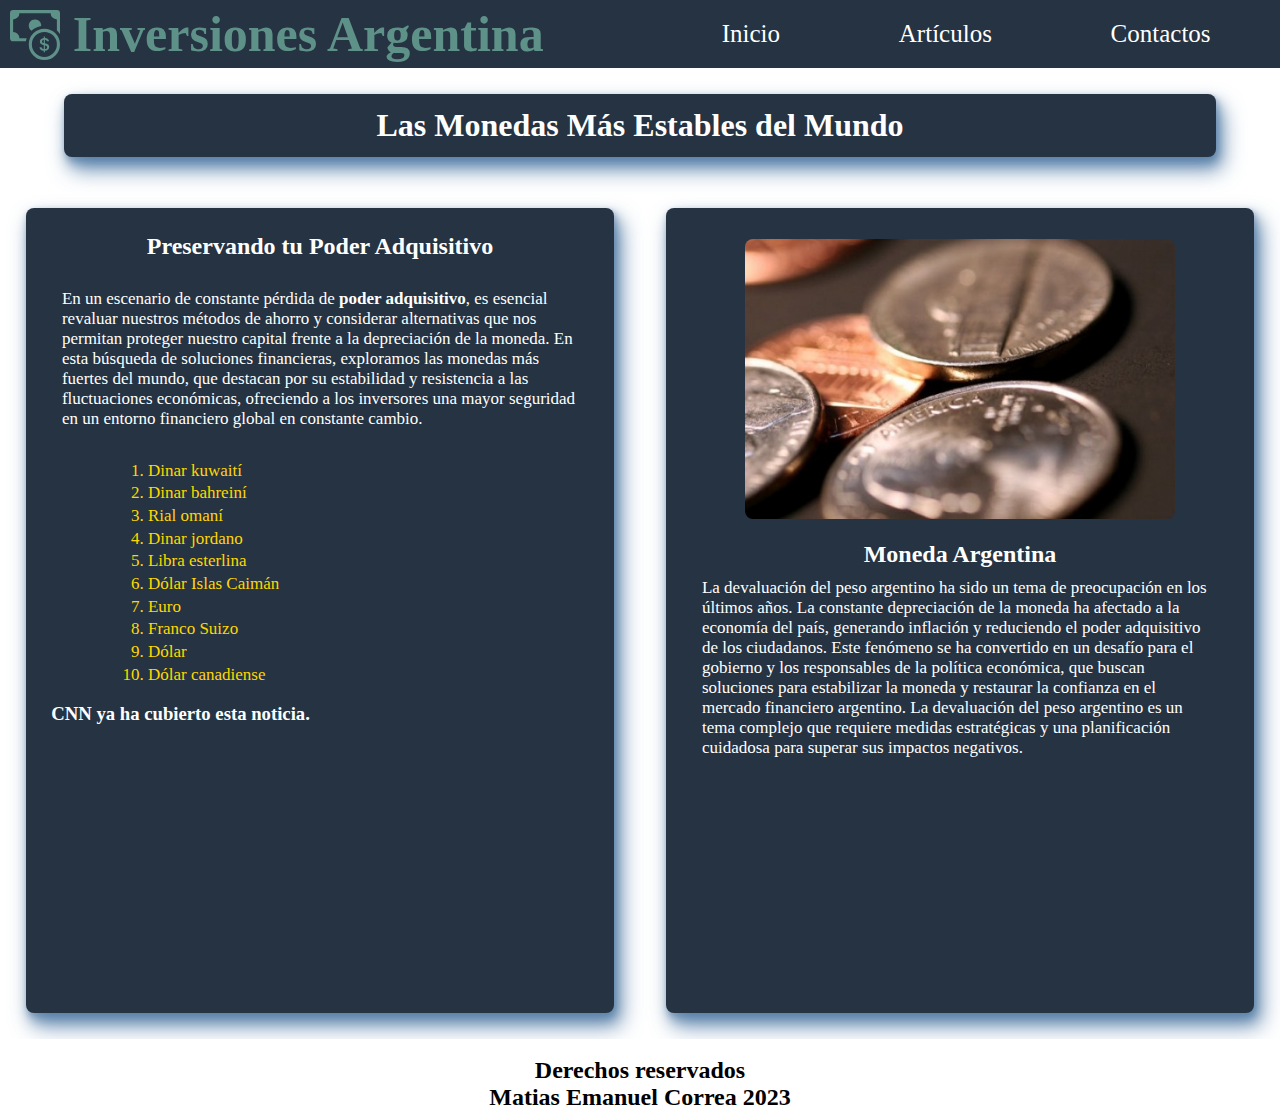
<file: pages/index_ar2.html>
<!DOCTYPE html>
<html lang="es">
  <head>
    <meta charset="UTF-8" />
    <meta name="viewport" content="width=device-width, initial-scale=1.0" />
    <title>Divisas del mundo</title>
    <link rel="stylesheet" type="text/css" href="../css/style.css" />
  </head>
  <body>
    <header>
      <a href="/index.html">
        <h1 class="empresa__container">
          <span>
            <svg
              xmlns="http://www.w3.org/2000/svg"
              class="ico-svg"
              fill="currentColor"
              class="bi bi-cash-coin"
              viewBox="0 0 16 16">
              <path
                fill-rule="evenodd"
                d="M11 15a4 4 0 1 0 0-8 4 4 0 0 0 0 8zm5-4a5 5 0 1 1-10 0 5 5 0 0 1 10 0z" />
              <path
                d="M9.438 11.944c.047.596.518 1.06 1.363 1.116v.44h.375v-.443c.875-.061 1.386-.529 1.386-1.207 0-.618-.39-.936-1.09-1.1l-.296-.07v-1.2c.376.043.614.248.671.532h.658c-.047-.575-.54-1.024-1.329-1.073V8.5h-.375v.45c-.747.073-1.255.522-1.255 1.158 0 .562.378.92 1.007 1.066l.248.061v1.272c-.384-.058-.639-.27-.696-.563h-.668zm1.36-1.354c-.369-.085-.569-.26-.569-.522 0-.294.216-.514.572-.578v1.1h-.003zm.432.746c.449.104.655.272.655.569 0 .339-.257.571-.709.614v-1.195l.054.012z" />
              <path
                d="M1 0a1 1 0 0 0-1 1v8a1 1 0 0 0 1 1h4.083c.058-.344.145-.678.258-1H3a2 2 0 0 0-2-2V3a2 2 0 0 0 2-2h10a2 2 0 0 0 2 2v3.528c.38.34.717.728 1 1.154V1a1 1 0 0 0-1-1H1z" />
              <path
                d="M9.998 5.083 10 5a2 2 0 1 0-3.132 1.65 5.982 5.982 0 0 1 3.13-1.567z" />
            </svg>
          </span>
          <div class="nombre__empresa">Inversiones Argentina</div>
        </h1>
      </a>
      <div class="bars__menu" id="icon-menu">
        <span class="line1__bars-menu"></span>
        <span class="line2__bars-menu"></span>
        <span class="line3__bars-menu"></span>
      </div>
      <nav class="nav__links">
        <a href="/pages/index_inicio.html" class="nav__link">Inicio</a>
        <a href="/index.html" class="nav__link">Artículos</a>
        <a href="#" class="nav__link">Contactos</a>
      </nav>
    </header>
    <div class="main">
      <h1 class="titulo">Las Monedas Más Estables del Mundo</h1>
      <section>
        <h2>Preservando tu Poder Adquisitivo</h2>
        <br />
        <p>
          En un escenario de constante pérdida de
          <strong>poder adquisitivo</strong>, es esencial revaluar nuestros
          métodos de ahorro y considerar alternativas que nos permitan proteger
          nuestro capital frente a la depreciación de la moneda. En esta
          búsqueda de soluciones financieras, exploramos las monedas más fuertes
          del mundo, que destacan por su estabilidad y resistencia a las
          fluctuaciones económicas, ofreciendo a los inversores una mayor
          seguridad en un entorno financiero global en constante cambio.
        </p>
        <br />
        <ol>
          <li>Dinar kuwaití</li>
          <li>Dinar bahreiní</li>
          <li>Rial omaní</li>
          <li>Dinar jordano</li>
          <li>Libra esterlina</li>
          <li>Dólar Islas Caimán</li>
          <li>Euro</li>
          <li>Franco Suizo</li>
          <li>Dólar</li>
          <li>Dólar canadiense</li>
        </ol>
        <br />
        <h3 style="margin-bottom: 1.45%">CNN ya ha cubierto esta noticia.</h3>
        <div class="contenedor__video1">
          <iframe
            height="100%"
            width="100%"
            src="https://www.youtube.com/embed/3mJ78v_U27w?si=i4YmDpQhzL8evb-l"
            title="YouTube video player"
            frameborder="0"
            allow="accelerometer; autoplay; clipboard-write; encrypted-media; gyroscope; picture-in-picture; web-share"
            allowfullscreen></iframe>
        </div>
      </section>
      <aside>
        <div style="text-align: center">
          <img
            class="img_1"
            src="/img/CFD_inversis-e1360598162596.jpg"
            alt="Divisas"
            width="100%"
            height="100%" />
        </div>
        <br />
        <h2>Moneda Argentina</h2>
        <p>
          La devaluación del peso argentino ha sido un tema de preocupación en
          los últimos años. La constante depreciación de la moneda ha afectado a
          la economía del país, generando inflación y reduciendo el poder
          adquisitivo de los ciudadanos. Este fenómeno se ha convertido en un
          desafío para el gobierno y los responsables de la política económica,
          que buscan soluciones para estabilizar la moneda y restaurar la
          confianza en el mercado financiero argentino. La devaluación del peso
          argentino es un tema complejo que requiere medidas estratégicas y una
          planificación cuidadosa para superar sus impactos negativos.
        </p>
      </aside>
    </div>
    <br />
    <footer>
      <h2>
        Derechos reservados <br />
        Matias Emanuel Correa 2023
      </h2>
    </footer>
    <script src="/js/script.js"></script>
  </body>
</html>
</file>
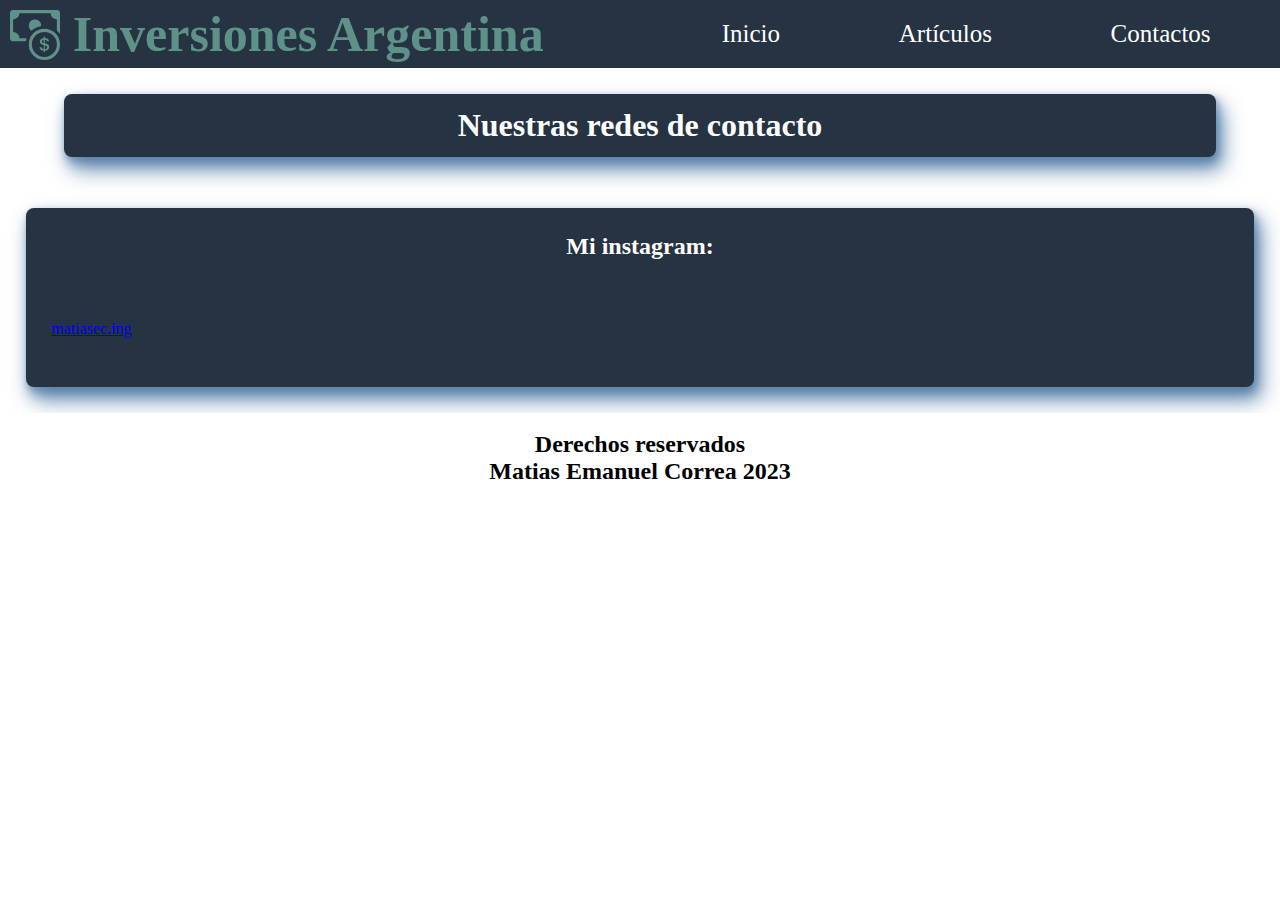
<file: pages/index_Contac.html>
<!DOCTYPE html>
<html lang="es">
  <head>
    <meta charset="UTF-8" />
    <meta name="viewport" content="width=device-width, initial-scale=1.0" />
    <title>Contactos</title>
    <link rel="stylesheet" type="text/css" href="../css/style.css" />
  </head>
  <body>
    <header>
      <a href="/index.html">
        <h1 class="empresa__container">
          <span>
            <svg
              xmlns="http://www.w3.org/2000/svg"
              class="ico-svg"
              fill="currentColor"
              class="bi bi-cash-coin"
              viewBox="0 0 16 16">
              <path
                fill-rule="evenodd"
                d="M11 15a4 4 0 1 0 0-8 4 4 0 0 0 0 8zm5-4a5 5 0 1 1-10 0 5 5 0 0 1 10 0z" />
              <path
                d="M9.438 11.944c.047.596.518 1.06 1.363 1.116v.44h.375v-.443c.875-.061 1.386-.529 1.386-1.207 0-.618-.39-.936-1.09-1.1l-.296-.07v-1.2c.376.043.614.248.671.532h.658c-.047-.575-.54-1.024-1.329-1.073V8.5h-.375v.45c-.747.073-1.255.522-1.255 1.158 0 .562.378.92 1.007 1.066l.248.061v1.272c-.384-.058-.639-.27-.696-.563h-.668zm1.36-1.354c-.369-.085-.569-.26-.569-.522 0-.294.216-.514.572-.578v1.1h-.003zm.432.746c.449.104.655.272.655.569 0 .339-.257.571-.709.614v-1.195l.054.012z" />
              <path
                d="M1 0a1 1 0 0 0-1 1v8a1 1 0 0 0 1 1h4.083c.058-.344.145-.678.258-1H3a2 2 0 0 0-2-2V3a2 2 0 0 0 2-2h10a2 2 0 0 0 2 2v3.528c.38.34.717.728 1 1.154V1a1 1 0 0 0-1-1H1z" />
              <path
                d="M9.998 5.083 10 5a2 2 0 1 0-3.132 1.65 5.982 5.982 0 0 1 3.13-1.567z" />
            </svg>
          </span>
          <div class="nombre__empresa">Inversiones Argentina</div>
        </h1>
      </a>
      <div class="bars__menu" id="icon-menu">
        <span class="line1__bars-menu"></span>
        <span class="line2__bars-menu"></span>
        <span class="line3__bars-menu"></span>
      </div>
      <nav class="nav__links">
        <a href="/pages/index_inicio.html" class="nav__link">Inicio</a>
        <a href="/index.html" class="nav__link">Artículos</a>
        <a href="#" class="nav__link">Contactos</a>
      </nav>
    </header>
    <div class="main">
      <h1 class="titulo">Nuestras redes de contacto</h1>
      <section>
        <h2>Mi instagram:</h2>
        <br />
        <p>
          <a href="https://instagram.com/matiasec.ing?igshid=YTQwZjQ0NmI0OA=="
            ><div class="iconig"></div>
            <br />
            matiasec.ing</a
          >
        </p>
      </section>
    </div>
    <br />
    <footer>
      <h2>
        Derechos reservados <br />
        Matias Emanuel Correa 2023
      </h2>
    </footer>
    <script src="/js/script.js"></script>
  </body>
</html>
</file>
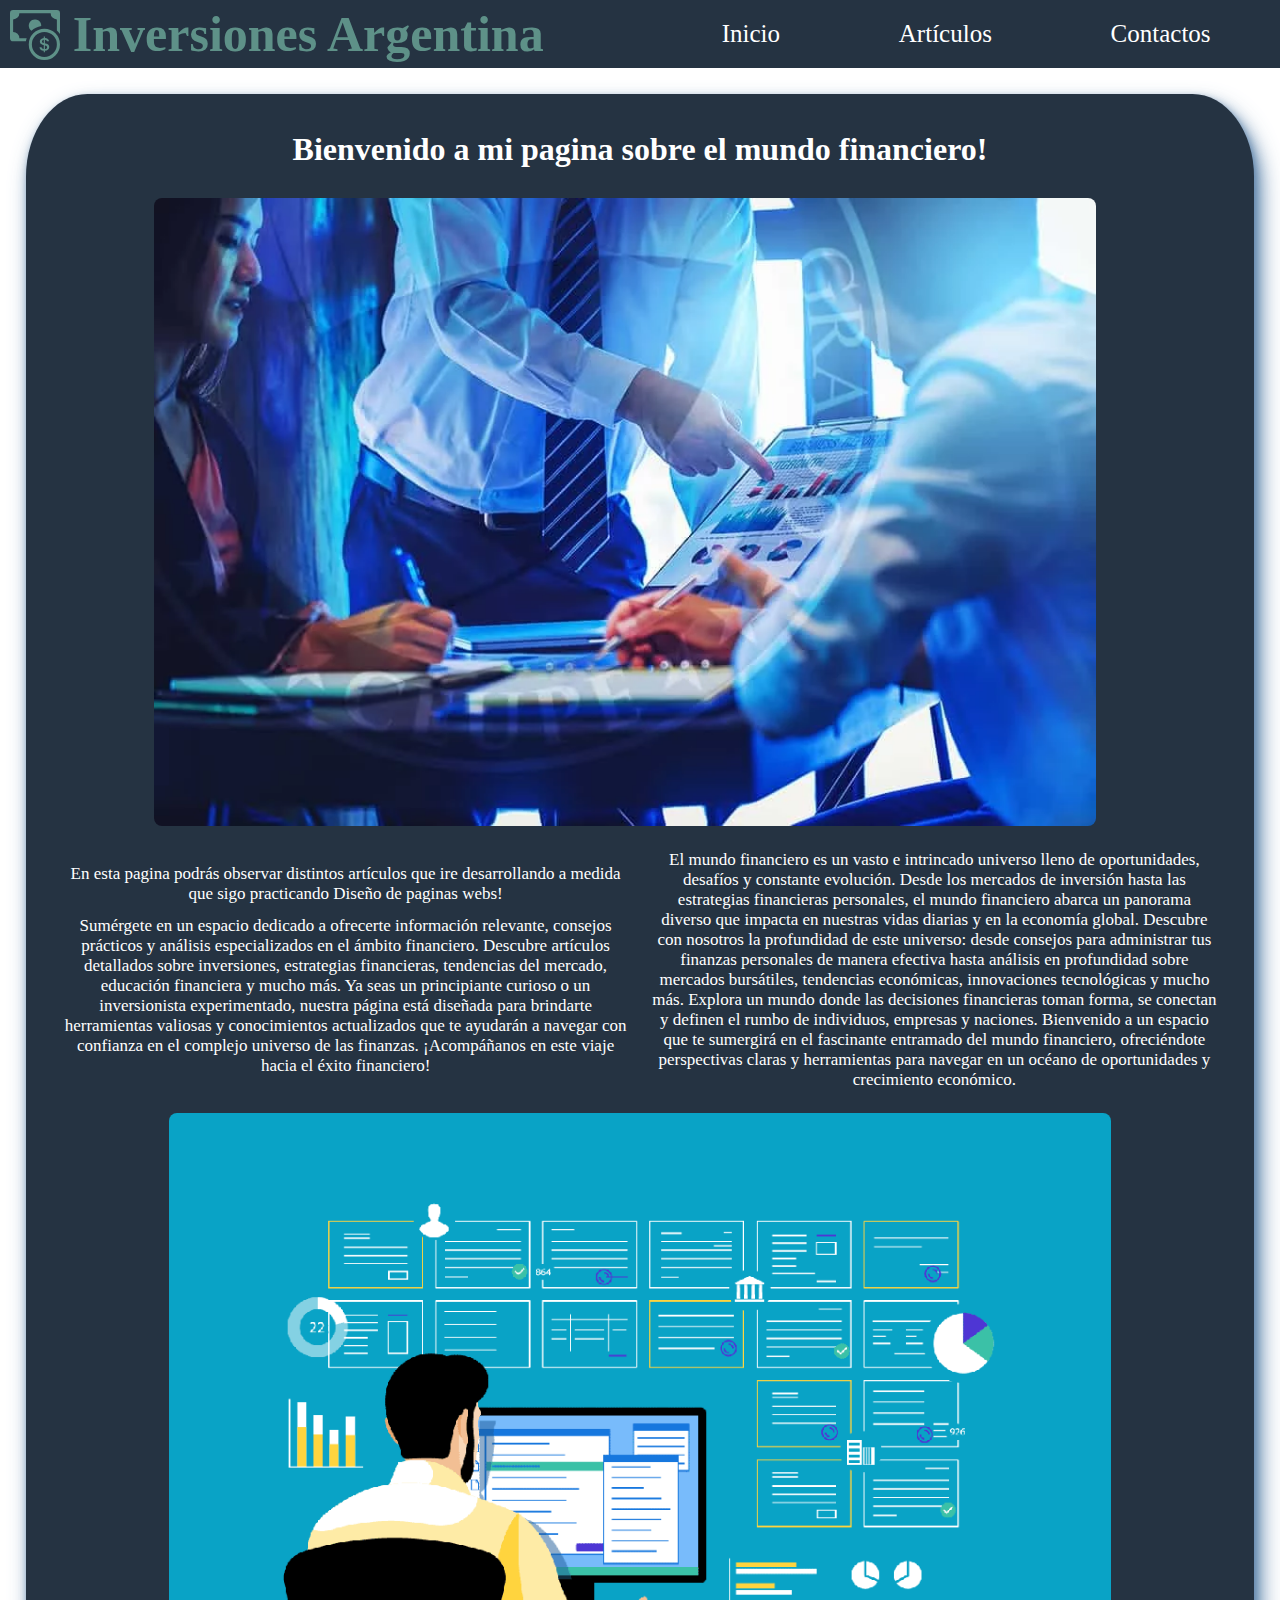
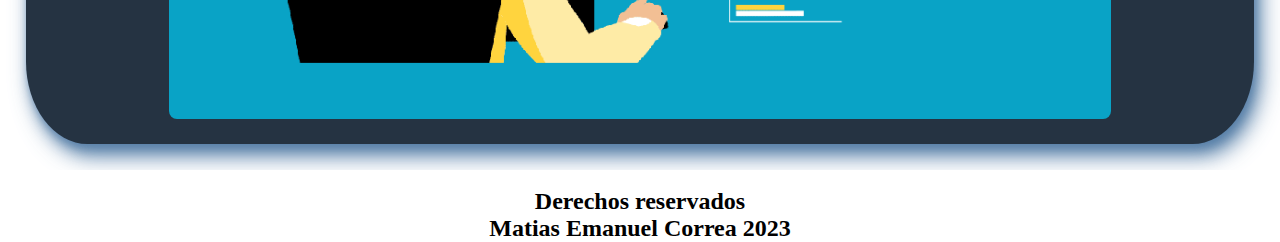
<file: pages/index_inicio.html>
<!DOCTYPE html>
<html lang="es">
  <head>
    <meta charset="UTF-8" />
    <meta name="viewport" content="width=device-width, initial-scale=1.0" />
    <title>Acerca de nosotros...</title>
    <link rel="stylesheet" type="text/css" href="../css/style.css" />
  </head>
  <body>
    <header>
      <a href="/index.html">
        <h1 class="empresa__container">
          <span>
            <svg
              xmlns="http://www.w3.org/2000/svg"
              class="ico-svg"
              fill="currentColor"
              class="bi bi-cash-coin"
              viewBox="0 0 16 16">
              <path
                fill-rule="evenodd"
                d="M11 15a4 4 0 1 0 0-8 4 4 0 0 0 0 8zm5-4a5 5 0 1 1-10 0 5 5 0 0 1 10 0z" />
              <path
                d="M9.438 11.944c.047.596.518 1.06 1.363 1.116v.44h.375v-.443c.875-.061 1.386-.529 1.386-1.207 0-.618-.39-.936-1.09-1.1l-.296-.07v-1.2c.376.043.614.248.671.532h.658c-.047-.575-.54-1.024-1.329-1.073V8.5h-.375v.45c-.747.073-1.255.522-1.255 1.158 0 .562.378.92 1.007 1.066l.248.061v1.272c-.384-.058-.639-.27-.696-.563h-.668zm1.36-1.354c-.369-.085-.569-.26-.569-.522 0-.294.216-.514.572-.578v1.1h-.003zm.432.746c.449.104.655.272.655.569 0 .339-.257.571-.709.614v-1.195l.054.012z" />
              <path
                d="M1 0a1 1 0 0 0-1 1v8a1 1 0 0 0 1 1h4.083c.058-.344.145-.678.258-1H3a2 2 0 0 0-2-2V3a2 2 0 0 0 2-2h10a2 2 0 0 0 2 2v3.528c.38.34.717.728 1 1.154V1a1 1 0 0 0-1-1H1z" />
              <path
                d="M9.998 5.083 10 5a2 2 0 1 0-3.132 1.65 5.982 5.982 0 0 1 3.13-1.567z" />
            </svg>
          </span>
          <div class="nombre__empresa">Inversiones Argentina</div>
        </h1>
      </a>
      <div class="bars__menu" id="icon-menu">
        <span class="line1__bars-menu"></span>
        <span class="line2__bars-menu"></span>
        <span class="line3__bars-menu"></span>
      </div>
      <nav class="nav__links">
        <a href="/pages/index_inicio.html" class="nav__link">Inicio</a>
        <a href="/index.html" class="nav__link">Artículos</a>
        <a href="#" class="nav__link">Contactos</a>
      </nav>
    </header>
    <div class="main">
      <div id="Inicio">
        <h1 id="Titulo_inicio">
          Bienvenido a mi pagina sobre el mundo financiero!
        </h1>
        <img
          id="img_inicio1"
          class="img_1"
          src="/img/Objetivos-de-las-Finanzas.webp"
          alt="Imagen de inversiones" />
        <div id="Texto_inicio1">
          <p>
            En esta pagina podrás observar distintos artículos que ire
            desarrollando a medida que sigo practicando Diseño de paginas webs!
          </p>
          <p>
            Sumérgete en un espacio dedicado a ofrecerte información relevante,
            consejos prácticos y análisis especializados en el ámbito
            financiero. Descubre artículos detallados sobre inversiones,
            estrategias financieras, tendencias del mercado, educación
            financiera y mucho más. Ya seas un principiante curioso o un
            inversionista experimentado, nuestra página está diseñada para
            brindarte herramientas valiosas y conocimientos actualizados que te
            ayudarán a navegar con confianza en el complejo universo de las
            finanzas. ¡Acompáñanos en este viaje hacia el éxito financiero!
          </p>
        </div>
        <div id="Texto_inicio2">
          <p>
            El mundo financiero es un vasto e intrincado universo lleno de
            oportunidades, desafíos y constante evolución. Desde los mercados de
            inversión hasta las estrategias financieras personales, el mundo
            financiero abarca un panorama diverso que impacta en nuestras vidas
            diarias y en la economía global. Descubre con nosotros la
            profundidad de este universo: desde consejos para administrar tus
            finanzas personales de manera efectiva hasta análisis en profundidad
            sobre mercados bursátiles, tendencias económicas, innovaciones
            tecnológicas y mucho más. Explora un mundo donde las decisiones
            financieras toman forma, se conectan y definen el rumbo de
            individuos, empresas y naciones. Bienvenido a un espacio que te
            sumergirá en el fascinante entramado del mundo financiero,
            ofreciéndote perspectivas claras y herramientas para navegar en un
            océano de oportunidades y crecimiento económico.
          </p>
        </div>
        <img
          id="gif1_inicio"
          class="gif1"
          src="/img/Finanzas-cursos-1024x658.webp"
          alt="GIF" />
      </div>
    </div>
    <br />
    <footer>
      <h2>
        Derechos reservados <br />
        Matias Emanuel Correa 2023
      </h2>
    </footer>
    <script src="/js/script.js"></script>
  </body>
</html>
</file>
<file: style.css>
* {
  padding: 0;
  margin: 0;
  box-sizing: border-box;
}

/* Fuente de texto: dos fuentes (Montserrat, Roboto) */
@import url("https://fonts.googleapis.com/css2?family=Montserrat:wght@300&family=Open+Sans&family=Roboto:wght@300&display=swap");

:root {
  --color_primary: #5e9188;
  --color_secondary: #ffffff;
  --color_tertiary: #00e676;
  --color_background: #253342;
  --color_important: #ffd700;
  --tamaño_nombre_empresa: 50px;
  --tamaño_links_header: 25px;
  --shadow-color: 210deg 36% 47%;
  --shadow-elevation-medium: 0.3px 0.5px 0.9px hsl(var(--shadow-color) / 0),
    1.5px 2.9px 4.9px hsl(var(--shadow-color) / 0.27),
    3px 6.1px 10.2px hsl(var(--shadow-color) / 0.55),
    6.3px 12.5px 21px hsl(var(--shadow-color) / 0.82);
}

/* Botón Hamburguesa */
.bars__menu {
  width: 30px;
  height: 30px;
  cursor: pointer;
  order: 1;
}

.bars__menu span {
  display: block;
  width: 100%;
  height: 2px;
  background: white;
  margin-top: 6px;
  transform-origin: 0px 100%;
  transition: all 300ms;
}

.activeline1__bars-menu {
  transform: rotate(45deg) translate(-2px, 1px);
}

.activeline2__bars-menu {
  opacity: 0;
  margin-left: -30px;
}

.activeline3__bars-menu {
  transform: rotate(-45deg) translate(-4px, 2px);
}

/* Header principal */
header {
  font-family: "Montserrat", sans-serif;
  width: 100%;
  background-color: var(--color_background);
  padding: 5px 10px;
  display: flex;
  justify-content: space-between;
  align-items: center;
}

header a {
  text-decoration: none;
}

/* Nombre de la empresa */
.empresa__container {
  display: flex;
  color: var(--color_primary);
  order: 0;
}

.ico-svg {
  position: relative;
  bottom: -0.5vh;
  height: var(--tamaño_nombre_empresa);
  width: var(--tamaño_nombre_empresa);
}

.nombre__empresa {
  font-size: calc(var(--tamaño_nombre_empresa) / 2);
  margin-left: 2vw;
  width: 10vw;
}

/* Links de la barra de navegación */
.nav__links {
  width: 100%;
  position: fixed;
  left: 0;
  bottom: 0;
  top: 65px;
  right: 0;
  display: grid;
  place-items: center;
  clip-path: circle(0% at top right);
  transition: clip-path 0.4s;
  background-color: var(--color_background);
}

.nav__link {
  text-decoration: none;
  color: var(--color_secondary);
  font-size: var(--tamaño_links_header);
}

.nav__links--open {
  clip-path: circle(150% at top right);
}

.nav__link:hover {
  color: var(--color_tertiary);
}

/* Estilos para el desplazamiento */
.no-scroll {
  overflow: hidden;
}

/* Estilos generales para mobiles */
body {
  font-size: 17px;
  background: white;
}

.main {
  font-family: "Roboto", sans-serif;
  color: var(--color_secondary);
  display: flex;
  justify-content: center;
  flex: 1;
  flex-wrap: wrap;
  background-color: var(--color_secondary);
}

.gif1,
.img_1 {
  border-radius: 8px;
  margin-top: 1%;
  width: 80%;
}

section .gif1,
section .img_1,
aside .gif1,
aside .img_1 {
  width: 90%;
}

.titulo {
  margin: 2% 0;
  order: 0; /* Coloca el elemento .titulo en la parte superior */
  flex: 0 0 90%;
  padding: 1% 5%;
  text-align: center;
  box-shadow: var(--shadow-elevation-medium);
  background-color: var(--color_background);
  border-radius: 8px;
}

section,
aside,
#Inicio {
  background-color: var(--color_background);
  width: 100vw;
  margin: 2%;
  padding: 1.5%;
  box-shadow: var(--shadow-elevation-medium);
  border-radius: 8px;
  text-align: center;
}

section p,
aside p,
aside ul,
section ol {
  text-align: left;
}

section ol li,
aside ul li {
  margin-left: 18%;
  margin-top: 0.5%;
  color: #ffd700;
  font-size: 17px;
}

.contenedor__video1 {
  text-align: center;
  display: flex;
  align-items: center;
  overflow: auto;
  height: 25vh;
  margin: 2% 5% 5% 5%;
}

h2 {
  text-align: center;
}

p {
  margin: 2% 2%;
}

#Inicio {
  justify-self: center;
  text-align: center;
  align-items: center;
}

#Titulo_inicio {
  margin: 0.5% 0 2% 0;
}

#img_inicio1 {
  margin-bottom: 1%;
}

.link_IG {
  display: flex;
  text-decoration: none;
  color: #00e676;
  font-size: 50px;
  flex: 1;
  flex-wrap: wrap;
  justify-content: center;
  text-align: center;
}

.icon_ig {
  color: rosybrown;
  margin: 0 50%;
}

/* Artículos en cards */
.card {
  display: flex;
  flex: 0 0 80%;
  flex-wrap: wrap;
  min-width: 325px;
  max-width: 350px;
  margin: 5% 2.5%;
  border: 1px solid #ccc;
  border-radius: 8px;
  box-shadow: var(--shadow-elevation-medium);
  width: 20%;
  height: 400px;
  transition: transform 0.3s ease-in-out;
}

.card__image {
  border-top-right-radius: 8px;
  border-top-left-radius: 8px;
  width: 100%;
  height: 50%;
  overflow: auto;
}

.card__content {
  height: 50%;
  padding: 16px;
}

.card__title {
  text-align: left;
  color: var(--color_primary);
  font-size: 1.2rem;
  margin-bottom: 8px;
}

.card__description {
  font-size: 1rem;
  color: #555;
}

.card__button {
  display: inline-block;
  padding: 8px 16px;
  background-color: #5e9188;
  color: #fff;
  text-decoration: none;
  border-radius: 4px;
}

.card:hover {
  transform: scale(1.1); /* Escalado del 10% al pasar el mouse */
}

/* Pie de pagina */
footer {
  font-family: "Open Sans", sans-serif;
}

/* Media query para tablets */
@media (min-width: 768px) {
  /* Configuración del header */
  header {
    display: flex;
  }

  .nav__links {
    background-color: transparent;
  }

  .empresa__container {
    justify-content: flex-start;
    margin-right: 7vw;
  }

  .bars__menu {
    display: none;
  }

  .nav__links {
    margin: 0;
    padding: 0;
    display: flex;
    justify-content: flex-end;
    position: static;
    clip-path: none;
    flex-direction: row;
    justify-content: space-around;
  }

  .nav__link {
    padding: 2.5%;
  }

  /* Animación del icono de la empresa */
  .ico-svg:hover {
    animation: salto 0.8s infinite;
  }

  @keyframes salto {
    0%,
    100% {
      top: 0;
    }
    30% {
      top: calc(-0.25 * var(--tamaño_nombre_empresa));
    }
  }

  /* Cuerpo Principal */
  body {
    font-size: 18px;
  }

  .main {
    overflow: auto;
  }

  .card {
    flex: auto;
  }

  section,
  aside,
  #Inicio {
    flex: 1;
  }

  #Inicio {
    border-radius: 5%;
    display: flex;
    flex-wrap: wrap;
    justify-content: center;
  }

  #Titulo_inicio {
    justify-content: center;
    order: 0;
    text-align: center;
    display: flex;
    flex: 0 0 100%;
    flex-wrap: wrap;
    margin: 1% 0 1.5% 0;
  }

  #img_inicio1 {
    order: 0;
    display: flex;
    margin-right: 2.5%;
  }

  #Texto_inicio1 {
    text-align: center;
    order: 0;
    width: 50%;
  }

  #Texto_inicio2 {
    text-align: center;
    order: 1;
    width: 50%;
  }

  #gif1_inicio {
    display: flex;
    order: 1;
  }

  .gif1,
  .img_1 {
    width: 47%;
  }

  section .gif1,
  section .img_1,
  aside .gif1,
  aside .img_1 {
    width: 80%;
  }
}

/* Escritorios normales */
@media (min-width: 992px) {
  body {
    font-size: 19px;
  }

  .nombre__empresa {
    font-size: calc(var(--tamaño_nombre_empresa));
    width: 524px;
    margin-left: 1vw;
  }

  .empresa__container {
    width: auto;
  }
}
</file>
<file: css/style.css>
* {
  padding: 0;
  margin: 0;
  box-sizing: border-box;
}

:root {
  --color_primary: #5e9188;
  --color_secondary: #ffffff;
  --color_tertiary: #00e676;
  --color_background: #253342;
  --color_important: #ffd700;
  --tamaño_nombre_empresa: 50px;
  --tamaño_links_header: 25px;
  --shadow-color: 210deg 36% 47%;
  --shadow-elevation-medium: 0.3px 0.5px 0.9px hsl(var(--shadow-color) / 0),
    1.5px 2.9px 4.9px hsl(var(--shadow-color) / 0.27),
    3px 6.1px 10.2px hsl(var(--shadow-color) / 0.55),
    6.3px 12.5px 21px hsl(var(--shadow-color) / 0.82);
}

/* Botón Hamburguesa */
.bars__menu {
  width: 30px;
  height: 30px;
  cursor: pointer;
  order: 1;
}

.bars__menu span {
  display: block;
  width: 100%;
  height: 2px;
  background: white;
  margin-top: 6px;
  transform-origin: 0px 100%;
  transition: all 300ms;
}

.activeline1__bars-menu {
  transform: rotate(45deg) translate(-2px, 1px);
}

.activeline2__bars-menu {
  opacity: 0;
  margin-left: -30px;
}

.activeline3__bars-menu {
  transform: rotate(-45deg) translate(-4px, 2px);
}

/* Header principal */
header {
  width: 100%;
  background-color: var(--color_background);
  padding: 5px 10px;
  display: flex;
  justify-content: space-between;
  align-items: center;
}

header a {
  text-decoration: none;
}

/* Nombre de la empresa */
.empresa__container {
  display: flex;
  color: var(--color_primary);
  order: 0;
}

.ico-svg {
  position: relative;
  bottom: -0.5vh;
  height: var(--tamaño_nombre_empresa);
  width: var(--tamaño_nombre_empresa);
}

.nombre__empresa {
  font-size: calc(var(--tamaño_nombre_empresa) / 2);
  margin-left: 2vw;
  width: 10vw;
}

/* Links de la barra de navegación */
.nav__links {
  width: 100%;
  position: fixed;
  left: 0;
  bottom: 0;
  top: 65px;
  right: 0;
  display: grid;
  place-items: center;
  clip-path: circle(0% at top right);
  transition: clip-path 0.4s;
  background-color: var(--color_background);
}

.nav__link {
  text-decoration: none;
  color: var(--color_secondary);
  font-size: var(--tamaño_links_header);
}

.nav__links--open {
  clip-path: circle(150% at top right);
}

.nav__link:hover {
  color: var(--color_tertiary);
}

/* Estilos generales para mobiles */
body {
  font-size: 17px;
  background: white;
}

.main {
  color: var(--color_secondary);
  display: flex;
  justify-content: center;
  flex: 1;
  flex-wrap: wrap;
  background-color: var(--color_secondary);
}

.gif1,
.img_1 {
  border-radius: 8px;
  margin-top: 1%;
  width: 80%;
}

.titulo {
  margin: 2% 0;
  order: 0; /* Coloca el elemento .titulo en la parte superior */
  flex: 0 0 90%;
  padding: 1% 5%;
  text-align: center;
  box-shadow: var(--shadow-elevation-medium);
  background-color: var(--color_background);
  border-radius: 8px;
}

section,
aside,
#Inicio {
  background-color: var(--color_background);
  width: 100vw;
  margin: 2%;
  padding: 2%;
  box-shadow: var(--shadow-elevation-medium);
  border-radius: 8px;
}

section ol li,
aside ul li {
  margin-left: 18%;
  margin-top: 0.5%;
  color: #ffd700;
  font-size: 17px;
}

.contenedor__video1 {
  text-align: center;
  display: flex;
  align-items: center;
  overflow: auto;
  height: 25vh;
  margin: 2% 5% 5% 5%;
}

h2 {
  text-align: center;
}

p {
  margin: 2% 2%;
  font-size: 17px;
}

#Inicio {
  justify-self: center;
  text-align: center;
  align-items: center;
}

#Titulo_inicio {
  margin: 0.5% 0 2% 0;
}

#img_inicio1 {
  margin-bottom: 1%;
}

/* Artículos en cards */
.card {
  display: flex;
  flex: 0 0 80%;
  flex-wrap: wrap;
  max-width: 350px;
  margin: 5% 2.5%;
  border: 1px solid #ccc;
  border-radius: 8px;
  box-shadow: var(--shadow-elevation-medium);
  width: 20%;
  height: 400px;
}

.card__image {
  border-top-right-radius: 8px;
  border-top-left-radius: 8px;
  width: 100%;
  height: 50%;
  overflow: auto;
}

.card__content {
  padding: 16px;
}

.card__title {
  text-align: left;
  color: var(--color_primary);
  font-size: 1.2rem;
  margin-bottom: 8px;
}

.card__description {
  font-size: 1rem;
  color: #555;
}

.card__button {
  display: inline-block;
  padding: 8px 16px;
  background-color: #5e9188;
  color: #fff;
  text-decoration: none;
  border-radius: 4px;
}

/* Media query para tablets */
@media (min-width: 768px) {
  /* Configuración del header */
  header {
    display: flex;
  }

  .nav__links {
    background-color: transparent;
  }

  .empresa__container {
    justify-content: flex-start;
    margin-right: 7vw;
  }

  .bars__menu {
    display: none;
  }

  .nav__links {
    margin: 0;
    padding: 0;
    display: flex;
    justify-content: flex-end;
    position: static;
    clip-path: none;
    flex-direction: row;
    justify-content: space-around;
  }

  .nav__link {
    padding: 2.5%;
  }

  /* Animación del icono de la empresa */
  .ico-svg:hover {
    animation: salto 0.8s infinite;
  }

  @keyframes salto {
    0%,
    100% {
      top: 0;
    }
    30% {
      top: calc(-0.25 * var(--tamaño_nombre_empresa));
    }
  }

  /* Cuerpo Principal */
  body {
    font-size: 18px;
  }

  .main {
    overflow: auto;
  }

  .card {
    flex: auto;
  }

  section,
  aside,
  #Inicio {
    flex: 1;
  }

  #Inicio {
    border-radius: 5%;
    display: flex;
    flex-wrap: wrap;
    justify-content: center;
  }

  #Titulo_inicio {
    justify-content: center;
    order: 0;
    text-align: center;
    display: flex;
    flex: 0 0 100%;
    flex-wrap: wrap;
    margin: 1% 0 1.5% 0;
  }

  #img_inicio1 {
    order: 0;
    display: flex;
    margin-right: 2.5%;
  }

  #Texto_inicio1 {
    text-align: center;
    order: 0;
    width: 50%;
  }

  #Texto_inicio2 {
    text-align: center;
    order: 1;
    width: 50%;
  }

  #gif1_inicio {
    display: flex;
    order: 1;
  }
}

/* Escritorios normales */
@media (min-width: 992px) {
  body {
    font-size: 16px;
  }

  .nombre__empresa {
    font-size: calc(var(--tamaño_nombre_empresa));
    width: 500px;
    margin-left: 1vw;
  }

  .empresa__container {
    width: auto;
  }
}
</file>
